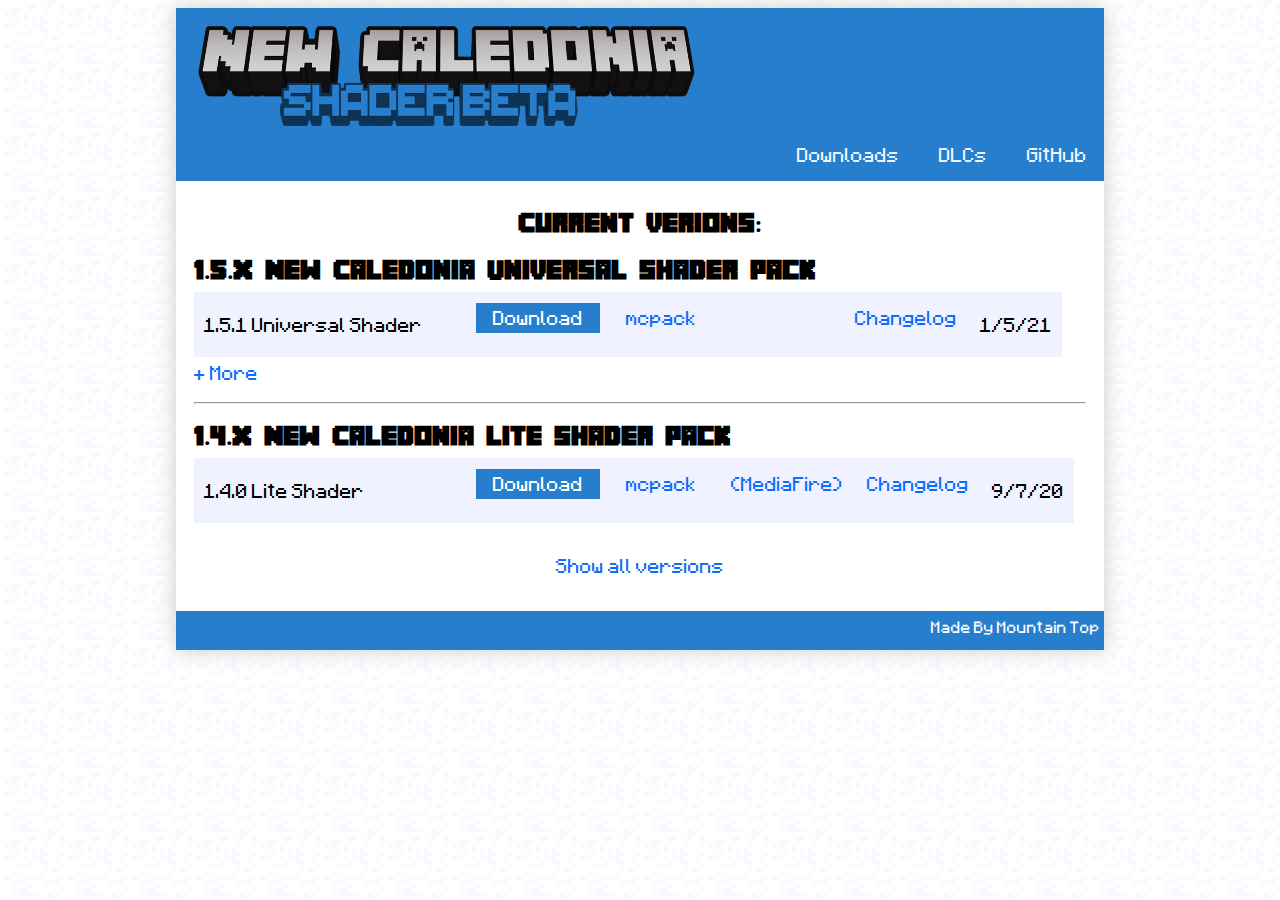
<file: index.html>
<!DOCTYPE html>
<html lang="en">

<head>
    <title>New Caledonia Shader Downloads</title>
    <meta http-equiv="content-type" content="text/html; charset=UTF-8" />
    <link rel="shortcut icon" href='images/favicon.ico' />
    <meta charset="utf-8">
    <meta name="viewport" content="width=device-width, initial-scale=1">
    <meta name="title" content="Shader Download - New Caledonia">
    <meta name="description" content="New Caledonia is a new, ambitious nation that is run entirely in Minecraft. It is a republic run entirely by youth. On this web page, you will find the New Caledonia Times, future public works projects, laws, sports events, and everything you need to know about New Caledonia.">
    <link href="https://cdn.jsdelivr.net/npm/bootstrap@5.0.0-beta1/dist/css/bootstrap.min.css" rel="stylesheet" integrity="sha384-giJF6kkoqNQ00vy+HMDP7azOuL0xtbfIcaT9wjKHr8RbDVddVHyTfAAsrekwKmP1" crossorigin="anonymous">
    <link href="css/style.css" rel="stylesheet">
    <link rel="stylesheet" href="css/colormode.css" />
    <script>
        // Do this before the body gets parsed
        if (localStorage.getItem('darkmode') === '1') {
            document.documentElement.classList.add('dark-mode');
        }
    </script>
    <style>
        .dark-mode body {
            background: black;
        }
        
        .dark-mode .light-only {
            display: none;
        }
        
        html:not(.dark-mode) .dark-only {
            display: none;
        }
    </style>
</head>

<body>
    <!-- Page Preloder -->
    <div id="preloder">
        <div class="loader"></div>
    </div>
    <table class="tableRoot">
        <tr>
            <td class="header">
                <!-- Title -->
                <span class="headerTitle">
                    <a href="#"><img class="bottom minecrafttitle" src="images/bottom.jpg" width="500px" height="100px" style="overflow:hidden;"></a>
                </span>
                <!-- Navigation -->
                <span class="headerNav">
                    <a href="#">Downloads</a>
                    <a href="dlc/">DLCs</a>
                    <!--<button id="darkToggle">Switch to<span class="dark-only">light</span><span class="light-only">dark</span> mode</button>-->
                <a href="https://github.com/NewCaledoniaDevTeam/" target="_blank">GitHub</a>
                </span>
            </td>
        </tr>
        <tr>
            <td class="content">
                <!-- Content -->
                <span class="downloads">
                    <script type='text/javascript'>
                        function showSpoiler(elemId, linkId, hideLink) {
                            var elem = document.getElementById(elemId);
                            var link = document.getElementById(linkId);
                            if (elem.style.position == 'absolute') {
                                elem.style.position = 'static';
                                elem.style.visibility = 'visible';
                                elem.style.opacity = '1';
                                link.innerHTML = link.innerHTML.replace("+", "-");
                            }
                            else {
                                elem.style.position = 'absolute';
                                elem.style.visibility = 'hidden';
                                elem.style.opacity = '0';
                                link.innerHTML = link.innerHTML.replace("-", "+");
                            }
                            if (hideLink)
                                link.innerHTML = ("");
                        }
                    </script>

                        <h2><span style="display: block; margin-left: auto; margin-right: auto; text-align: center;">Current Verions:</h2></span>


                <!--Current Version 1.5-->
                <h2>1.5.X New Caledonia Universal Shader Pack</h2>
                <!-- Previews -->
                <!--
                        <a class="spoilerLink" id="link.1.5" href="javascript:showSpoiler('preview.1.5', 'link.1.5');">+
                            Preview versions</a>
                        <div id="preview.1.5" style='position: absolute; visibility: hidden; opacity: 0; transition: opacity 0.5s;'>
                            <table class='downloadTable'>
                                <tr class='downloadLine downloadLinePreview'>
                                    <td class='colFile'>1.5.1 Universal Shader</td>
                                    <td class='colDownload'><a href="https://github.com/NewCaledoniaDevTeam/BETA_UniversalShaderPack/releases/tag/1.4.12" target="_blank">Download</a></td>
                                    <td class='colMirror'><a href="https://github.com/NewCaledoniaDevTeam/BETA_UniversalShaderPack/releases/download/1.4.12/New.Caledonia.Universal.1.4.12.mcpack" target="_blank">mcpack</a></td>
                                    <td class='colMedia'></td>
                                    <td class="colChangelog"><a href="https://github.com/NewCaledoniaDevTeam/BETA_UniversalShaderPack/blob/main/Changelog.md#1412---2020-12-17" target="_blank">Changelog</a></td>
                                    <td class="colDate">12/17/20</td>
                                </tr>
                            </table>
                        </div>
                        -->
                <!-- Version -->
                <table class='downloadTable mainTable'>
                    <tr class='downloadLine downloadLineMain'>
                        <td class='colFile'>1.5.1 Universal Shader</td>
                        <td class='colDownload'><a href="https://github.com/NewCaledoniaDevTeam/BETA_UniversalShaderPack/releases/tag/1.5.1" target="_blank">Download</a></td>
                        <td class='colMirror'><a href="https://github.com/NewCaledoniaDevTeam/BETA_UniversalShaderPack/releases/download/1.5.1/New.Caledonia.Universal.1.5.1.mcpack" target="_blank">mcpack</a></td>
                        <td class='colMedia'></td>
                        <td class="colChangelog"><a href="https://github.com/NewCaledoniaDevTeam/BETA_UniversalShaderPack/blob/main/Changelog.md#151---2021-1-5" target="_blank">Changelog</a></td>
                        <td class="colDate">1/5/21</td>
                    </tr>
                </table>
                <!-- More Old -->
                <a class="spoilerLink" id="link.1.5.more" href="javascript:showSpoiler('more.1.5', 'link.1.5.more', 'true');">+ More</a>
                <div id="more.1.5" style='position: absolute; visibility: hidden; opacity: 0; transition: opacity 0.5s; overflow: hidden;'>
                    <table class='downloadTable'>
                        <tr class='downloadLine downloadLineMore'>
                            <td class='colFile'>1.5.0 Universal Shader</td>
                            <td class='colDownload'><a href="https://github.com/NewCaledoniaDevTeam/BETA_UniversalShaderPack/releases/tag/1.5.0" target="_blank">Download</a></td>
                            <td class='colMirror'><a href="https://github.com/NewCaledoniaDevTeam/BETA_UniversalShaderPack/releases/download/1.5.0/New.Caledonia.Universal.1.5.0.mcpack" target="_blank">mcpack</a></td>
                            <td class='colMedia'></td>
                            <td class="colChangelog"><a href="https://github.com/NewCaledoniaDevTeam/BETA_UniversalShaderPack/blob/main/Changelog.md#150---2020-12-21" target="_blank">Changelog</a></td>
                            <td class="colDate">12/21/20</td>
                    </table>
                </div>
                <br>
                <hr>
                <!--Current Version 1.4-Lite-->
                <h2>1.4.X New Caledonia Lite Shader Pack</h2>
                <!-- Version -->
                <table class='downloadTable mainTable'>
                    <tr class='downloadLine downloadLineMain'>
                        <td class='colFile'>1.4.0 Lite Shader</td>
                        <td class='colDownload'><a href="https://github.com/NewCaledoniaDevTeam/LiteShaderPack/releases/tag/1.4.0" target="_blank">Download</a></td>
                        <td class='colMirror'><a href="https://github.com/NewCaledoniaDevTeam/LiteShaderPack/releases/download/1.4.0/New.Caledonia.Lite.1.4.0.mcpack" target="_blank">mcpack</a></td>
                        <td class='colMedia'><a href="http://www.mediafire.com/file/01t55z3jfycm8z7/New_Caledonia_Lite_1.4.0.mcpack/file" target="_blank">(MediaFire)</td>
                                    <td class="colChangelog"><a href="https://github.com/NewCaledoniaDevTeam/LiteShaderPack/blob/main/Changelog.md#140---2020-09-07" target="_blank">Changelog</a></td>
                        <td class="colDate">9/7/20</td>
                    </tr>
                </table>


                <!--Hider-->
                <p class="showAll">
                    <a class="showAll" id="link" href="javascript:showSpoiler('all', 'link', 'true');">Show all versions</a>
                </p>
                <div id="all" style='position: absolute; bottom: 100px; visibility: hidden; opacity: 0; transition: opacity 0.5s; overflow: hidden;'>

                    <hr>
                    <h2><span style="display: block; margin-left: auto; margin-right: auto; text-align: center;">Old Universal Verions:</h2><img class="bottom minecrafttitle" src="images/bottom.jpg" width="500px" height="100px" style="overflow:hidden;display: block; margin-left: auto; margin-right: auto;"> </span>
                        <br>

                        <!-- Old 1.4-->
                        <h2>1.4.X New Caledonia Universal Shader Pack</h2>
                        <!-- Previews -->
                        <a class="spoilerLink" id="link.1.4.preview" href="javascript:showSpoiler('preview.1.4', 'link.1.4.preview');">+
                            Preview versions</a>
                        <div id="preview.1.4" style='position: absolute; visibility: hidden; opacity: 0; transition: opacity 0.5s;'>
                            <table class='downloadTable'>
                                <tr class='downloadLine downloadLinePreview'>
                                    <td class='colFile'>1.4.12 Universal Shader</td>
                                    <td class='colDownload'><a href="https://github.com/NewCaledoniaDevTeam/BETA_UniversalShaderPack/releases/tag/1.4.12" target="_blank">Download</a></td>
                                    <td class='colMirror'><a href="https://github.com/NewCaledoniaDevTeam/BETA_UniversalShaderPack/releases/download/1.4.12/New.Caledonia.Universal.1.4.12.mcpack" target="_blank">mcpack</a></td>
                                    <td class='colMedia'></td>
                                    <td class="colChangelog"><a href="https://github.com/NewCaledoniaDevTeam/BETA_UniversalShaderPack/blob/main/Changelog.md#1412---2020-12-17" target="_blank">Changelog</a></td>
                                    <td class="colDate">12/17/20</td>
                                </tr>
                                <tr class='downloadLine downloadLinePreview'>
                                    <td class='colFile'>1.4.11 Universal Shader</td>
                                    <td class='colDownload'><a href="https://github.com/NewCaledoniaDevTeam/BETA_UniversalShaderPack/releases/tag/1.4.11" target="_blank">Download</a></td>
                                    <td class='colMirror'><a href="https://github.com/NewCaledoniaDevTeam/BETA_UniversalShaderPack/releases/download/1.4.11/New.Caledonia.Universal.1.4.11.mcpack" target="_blank">mcpack</a></td>
                                    <td class='colMedia'></td>
                                    <td class="colChangelog"><a href="https://github.com/NewCaledoniaDevTeam/BETA_UniversalShaderPack/blob/main/Changelog.md#1411---2020-12-12" target="_blank">Changelog</a></td>
                                    <td class="colDate">12/12/20</td>
                                </tr>
                                <tr class='downloadLine downloadLinePreview'>
                                    <td class='colFile'>1.4.10 Universal Shader</td>
                                    <td class='colDownload'><a href="https://github.com/NewCaledoniaDevTeam/BETA_UniversalShaderPack/releases/tag/1.4.10" target="_blank">Download</a></td>
                                    <td class='colMirror'><a href="https://github.com/NewCaledoniaDevTeam/BETA_UniversalShaderPack/releases/download/1.4.10/New.Caledonia.Universal.1.4.10.mcpack" target="_blank">mcpack</a></td>
                                    <td class='colMedia'></td>
                                    <td class="colChangelog"><a href="https://github.com/NewCaledoniaDevTeam/BETA_UniversalShaderPack/blob/main/Changelog.md#1410---2020-12-12" target="_blank">Changelog</a></td>
                                    <td class="colDate">12/12/20</td>
                                </tr>
                            </table>
                        </div>
                        <!-- Version -->
                        <table class='downloadTable mainTable'>
                            <tr class='downloadLine downloadLineMain'>
                                <td class='colFile'>1.4.9 Universal Shader</td>
                                <td class='colDownload'><a href="https://github.com/NewCaledoniaDevTeam/BETA_UniversalShaderPack/releases/tag/1.4.9" target="_blank">Download</a></td>
                                <td class='colMirror'><a href="https://github.com/NewCaledoniaDevTeam/BETA_UniversalShaderPack/releases/download/1.4.9/New.Caledonia.Universal.1.4.9.mcpack" target="_blank">mcpack</a></td>
                                <td class='colMedia'></td>
                                <td class="colChangelog"><a href="https://github.com/NewCaledoniaDevTeam/BETA_UniversalShaderPack/blob/main/Changelog.md#149---2020-12-02" target="_blank">Changelog</a></td>
                                <td class="colDate">11/22/20</td>
                            </tr>
                        </table>

                        <!-- More Old -->
                        <a class="spoilerLink" id="link.1.4.more" href="javascript:showSpoiler('more.1.4', 'link.1.4.more', 'true');">+ More</a>
                        <div id="more.1.4" style='position: absolute; visibility: hidden; opacity: 0; transition: opacity 0.5s; overflow: hidden;'>
                            <table class='downloadTable'>
                                <tr class='downloadLine downloadLineMore'>
                                    <td class='colFile'>1.4.8 Universal Shader</td>
                                    <td class='colDownload'><a href="https://github.com/NewCaledoniaDevTeam/BETA_UniversalShaderPack/releases/tag/1.4.8" target="_blank">Download</a></td>
                                    <td class='colMirror'><a href="https://github.com/NewCaledoniaDevTeam/BETA_UniversalShaderPack/releases/download/1.4.8/New.Caledonia.Universal.1.4.8.mcpack" target="_blank">mcpack</a></td>
                                    <td class='colMedia'></td>
                                    <td class="colChangelog"><a href="https://github.com/NewCaledoniaDevTeam/BETA_UniversalShaderPack/blob/main/Changelog.md#148---2020-11-22" target="_blank">Changelog</a></td>
                                    <td class="colDate">11/22/20</td>
                                </tr>
                                <tr class='downloadLine downloadLineMore'>
                                    <td class='colFile'>1.4.7 Universal Shader</td>
                                    <td class='colDownload'><a href="https://github.com/NewCaledoniaDevTeam/BETA_UniversalShaderPack/releases/tag/1.4.7" target="_blank">Download</a></td>
                                    <td class='colMirror'><a href="https://github.com/NewCaledoniaDevTeam/BETA_UniversalShaderPack/releases/download/1.4.7/New.Caledonia.Universal.1.4.7.mcpack" target="_blank">mcpack</a></td>
                                    <td class='colMedia'></td>
                                    <td class="colChangelog"><a href="https://github.com/NewCaledoniaDevTeam/BETA_UniversalShaderPack/blob/main/Changelog.md#147---2020-11-21" target="_blank">Changelog</a></td>
                                    <td class="colDate">11/21/20</td>
                                </tr>
                                <tr class='downloadLine downloadLineMore'>
                                    <td class='colFile'>1.4.6 Universal Shader</td>
                                    <td class='colDownload'><a href="https://github.com/NewCaledoniaDevTeam/BETA_UniversalShaderPack/releases/tag/1.4.6" target="_blank">Download</a></td>
                                    <td class='colMirror'><a href="https://github.com/NewCaledoniaDevTeam/BETA_UniversalShaderPack/releases/download/1.4.6/New.Caledonia.Universal.1.4.6.mcpack" target="_blank">mcpack</a></td>
                                    <td class='colMedia'></td>
                                    <td class="colChangelog"><a href="https://github.com/NewCaledoniaDevTeam/BETA_UniversalShaderPack/blob/main/Changelog.md#146---2020-11-14" target="_blank">Changelog</a></td>
                                    <td class="colDate">11/14/20</td>
                                </tr>
                                <tr class='downloadLine downloadLineMore'>
                                    <td class='colFile'>1.4.5 Universal Shader</td>
                                    <td class='colDownload'><a href="https://github.com/NewCaledoniaDevTeam/BETA_UniversalShaderPack/releases/tag/1.4.5" target="_blank">Download</a></td>
                                    <td class='colMirror'><a href="https://github.com/NewCaledoniaDevTeam/BETA_UniversalShaderPack/releases/download/1.4.5/New.Caledonia.Universal.1.4.5.mcpack" target="_blank">mcpack</a></td>
                                    <td class='colMedia'></td>
                                    <td class="colChangelog"><a href="https://github.com/NewCaledoniaDevTeam/BETA_UniversalShaderPack/blob/main/Changelog.md#145---2020-11-7" target="_blank">Changelog</a></td>
                                    <td class="colDate">11/7/20</td>
                                </tr>
                                <tr class='downloadLine downloadLineMore'>
                                    <td class='colFile'>1.4.4 Universal Shader</td>
                                    <td class='colDownload'><a href="https://github.com/NewCaledoniaDevTeam/BETA_UniversalShaderPack/releases/tag/1.4.4" target="_blank">Download</a></td>
                                    <td class='colMirror'><a href="https://github.com/NewCaledoniaDevTeam/BETA_UniversalShaderPack/releases/download/1.4.4/New.Caledonia.Universal.1.4.4.mcpack" target="_blank">mcpack</a></td>
                                    <td class='colMedia'></td>
                                    <td class="colChangelog"><a href="https://github.com/NewCaledoniaDevTeam/BETA_UniversalShaderPack/blob/main/Changelog.md#144---2020-11-7" target="_blank">Changelog</a></td>
                                    <td class="colDate">11/7/20</td>
                                </tr>
                                <tr class='downloadLine downloadLineMore'>
                                    <td class='colFile'>1.4.3 Universal Shader</td>
                                    <td class='colDownload'><a href="https://github.com/NewCaledoniaDevTeam/BETA_UniversalShaderPack/releases/tag/1.4.3" target="_blank">Download</a></td>
                                    <td class='colMirror'><a href="https://github.com/NewCaledoniaDevTeam/BETA_UniversalShaderPack/releases/download/1.4.3/New.Caledonia.Universal.1.4.3.mcpack" target="_blank">mcpack</a></td>
                                    <td class='colMedia'></td>
                                    <td class="colChangelog"><a href="https://github.com/NewCaledoniaDevTeam/BETA_UniversalShaderPack/blob/main/Changelog.md#143---2020-10-11" target="_blank">Changelog</a></td>
                                    <td class="colDate">10/11/20</td>
                                </tr>
                                <tr class='downloadLine downloadLineMore'>
                                    <td class='colFile'>1.4.2 Universal Shader</td>
                                    <td class='colDownload'><a href="https://github.com/NewCaledoniaDevTeam/BETA_UniversalShaderPack/releases/tag/1.4.2" target="_blank">Download</a></td>
                                    <td class='colMirror'><a href="https://github.com/NewCaledoniaDevTeam/BETA_UniversalShaderPack/releases/download/1.4.2/New.Caledonia.Universal.1.4.2.mcpack" target="_blank">mcpack</a></td>
                                    <td class='colMedia'></td>
                                    <td class="colChangelog"><a href="https://github.com/NewCaledoniaDevTeam/BETA_UniversalShaderPack/blob/main/Changelog.md#142---2020-10-11" target="_blank">Changelog</a></td>
                                    <td class="colDate">10/11/20</td>
                                </tr>
                                <tr class='downloadLine downloadLineMore'>
                                    <td class='colFile'>1.4.1 Universal Shader</td>
                                    <td class='colDownload'><a href="https://github.com/NewCaledoniaDevTeam/BETA_UniversalShaderPack/releases/tag/1.4.1" target="_blank">Download</a></td>
                                    <td class='colMirror'><a href="https://github.com/NewCaledoniaDevTeam/BETA_UniversalShaderPack/releases/download/1.4.1/New.Caledonia.Universal.1.4.1.mcpack" target="_blank">mcpack</a></td>
                                    <td class='colMedia'></td>
                                    <td class="colChangelog"><a href="https://github.com/NewCaledoniaDevTeam/BETA_UniversalShaderPack/blob/main/Changelog.md#141---2020-10-11" target="_blank">Changelog</a></td>
                                    <td class="colDate">10/11/20</td>
                                </tr>
                                <tr class='downloadLine downloadLineMore'>
                                    <td class='colFile'>1.4.0 Universal Shader</td>
                                    <td class='colDownload'><a href="https://github.com/NewCaledoniaDevTeam/BETA_UniversalShaderPack/releases/tag/1.4.0" target="_blank">Download</a></td>
                                    <td class='colMirror'><a href="https://github.com/NewCaledoniaDevTeam/BETA_UniversalShaderPack/releases/download/1.4.0/New.Caledonia.Universal.1.4.0.mcpack" target="_blank">mcpack</a></td>
                                    <td class='colMedia'><a href="http://www.mediafire.com/file/cu7hdmgqxtt5rry/New_Caledonia_Universal_1.4.0.mcpack/file" target="_blank">(MediaFire)</a></td>
                                    <td class="colChangelog"><a href="https://github.com/NewCaledoniaDevTeam/BETA_UniversalShaderPack/blob/main/Changelog.md#140---2020-09-07" target="_blank">Changelog</a></td>
                                    <td class="colDate">9/7/20</td>
                                </tr>
                            </table>
                        </div>
                        <br>
                        <!--end of 1.4.X-->

                        <!-- Old 1.3-->
                        <h2>1.3.X New Caledonia Universal Shader Pack</h2>
                        <!-- Previews -->
                        <!-- Version -->
                        <table class='downloadTable mainTable'>
                            <tr class='downloadLine downloadLineMain'>
                                <td class='colFile'>1.3.9 Universal Shader</td>
                                <td class='colDownload'><a href="https://github.com/NewCaledoniaDevTeam/BETA_UniversalShaderPack/releases/tag/1.3.9" target="_blank">Download</a></td>
                                <td class='colMirror'><a href="https://github.com/NewCaledoniaDevTeam/BETA_UniversalShaderPack/releases/download/1.3.9/New.Caledonia.Universal.1.3.9.mcpack" target="_blank">mcpack</a></td>
                                <td class='colMedia'><a href="http://www.mediafire.com/file/fi0aj63ybnpfwfk/New_Caledonia_Universal_1.3.9.mcpack/file" target="_blank">(MediaFire)</a></td>
                                <td class="colChangelog"><a href="https://github.com/NewCaledoniaDevTeam/BETA_UniversalShaderPack/blob/main/Changelog.md#139---2020-08-21" target="_blank">Changelog</a></td>
                                <td class="colDate">8/21/20</td>
                            </tr>
                        </table>

                        <!-- More Old -->
                        <a class="spoilerLink" id="link.1.3" href="javascript:showSpoiler('more.1.3', 'link.1.3', 'true');">+ More</a>
                        <div id="more.1.3" style='position: absolute; visibility: hidden; opacity: 0; transition: opacity 0.5s; overflow: hidden;'>
                            <table class='downloadTable'>
                                <tr class='downloadLine downloadLineMore'>
                                    <td class='colFile'>1.3.8 Universal Shader</td>
                                    <td class='colDownload'><a href="https://github.com/NewCaledoniaDevTeam/BETA_UniversalShaderPack/releases/tag/1.3.8" target="_blank">Download</a></td>
                                    <td class='colMirror'><a href="https://github.com/NewCaledoniaDevTeam/BETA_UniversalShaderPack/releases/download/1.3.8/New.Caledonia.Universal.1.3.8.mcpack" target="_blank">mcpack</a></td>
                                    <td class='colMedia'><a href="https://www.mediafire.com/file/8d90w1v033thmz4/New+Caledonia+Universal+1.3.8.mcpack/file" target="_blank">(MediaFire)</a></td>
                                    <td class="colChangelog"><a href="https://github.com/NewCaledoniaDevTeam/BETA_UniversalShaderPack/blob/main/Changelog.md#138---2020-08-03" target="_blank">Changelog</a></td>
                                    <td class="colDate">8/3/20</td>
                                </tr>
                                <tr class='downloadLine downloadLineMore'>
                                    <td class='colFile'>1.3.7 Universal Shader</td>
                                    <td class='colDownload'><a href="https://github.com/NewCaledoniaDevTeam/BETA_UniversalShaderPack/releases/tag/1.3.7" target="_blank">Download</a></td>
                                    <td class='colMirror'><a href="https://github.com/NewCaledoniaDevTeam/BETA_UniversalShaderPack/releases/download/1.3.7/New.Caledonia.Universal.1.3.7.mcpack" target="_blank">mcpack</a></td>
                                    <td class='colMedia'><a href="https://www.mediafire.com/file/hzvvsocwprdfewq/New_Caledonia_Universal_1.3.7.mcpack/file" target="_blank">(MediaFire)</a></td>
                                    <td class="colChangelog"><a href="https://github.com/NewCaledoniaDevTeam/BETA_UniversalShaderPack/blob/main/Changelog.md#137---2020-07-27" target="_blank">Changelog</a></td>
                                    <td class="colDate">7/27/20</td>
                                </tr>
                                <tr class='downloadLine downloadLineMore'>
                                    <td class='colFile'>1.3.6 Universal Shader</td>
                                    <td class='colDownload'><a href="https://github.com/NewCaledoniaDevTeam/BETA_UniversalShaderPack/releases/tag/1.3.6" target="_blank">Download</a></td>
                                    <td class='colMirror'><a href="https://github.com/NewCaledoniaDevTeam/BETA_UniversalShaderPack/releases/download/1.3.6/New.Caledonia.Universal.1.3.6.mcpack" target="_blank">mcpack</a></td>
                                    <td class='colMedia'><a href="http://www.mediafire.com/file/9nv8y98382euyd5/New_Caledonia_Universal_1.3.6.mcpack/file" target="_blank">(MediaFire)</a></td>
                                    <td class="colChangelog"><a href="https://github.com/NewCaledoniaDevTeam/BETA_UniversalShaderPack/blob/main/Changelog.md#136---2020-07-19" target="_blank">Changelog</a></td>
                                    <td class="colDate">7/19/20</td>
                                </tr>
                                <tr class='downloadLine downloadLineMore'>
                                    <td class='colFile'>1.3.5 Universal Shader</td>
                                    <td class='colDownload'><a href="https://github.com/NewCaledoniaDevTeam/BETA_UniversalShaderPack/releases/tag/1.3.5" target="_blank">Download</a></td>
                                    <td class='colMirror'><a href="https://github.com/NewCaledoniaDevTeam/BETA_UniversalShaderPack/releases/download/1.3.5/New.Caledonia.Universal.1.3.5.mcpack" target="_blank">mcpack</a></td>
                                    <td class='colMedia'><a href="http://www.mediafire.com/file/ich3xfk2c62u4bq/New_Caledonia_Universal_1.3.5.mcpack/file" target="_blank">(MediaFire)</a></td>
                                    <td class="colChangelog"></td>
                                    <td class="colDate">7/19/20</td>
                                </tr>
                                <tr class='downloadLine downloadLineMore'>
                                    <td class='colFile'>1.3.4 Universal Shader</td>
                                    <td class='colDownload'><a href="https://github.com/NewCaledoniaDevTeam/BETA_UniversalShaderPack/releases/tag/1.3.4" target="_blank">Download</a></td>
                                    <td class='colMirror'><a href="https://github.com/NewCaledoniaDevTeam/BETA_UniversalShaderPack/releases/download/1.3.4/New.Caledonia.Universal.1.3.4.mcpack" target="_blank">mcpack</a></td>
                                    <td class='colMedia'><a href="http://www.mediafire.com/file/yaacfgo3tmqjvjq/New_Caledonia_Universal_1.3.4.mcpack/file" target="_blank">(MediaFire)</a></td>
                                    <td class="colChangelog"></td>
                                    <td class="colDate">7/19/20</td>
                                </tr>
                                <tr class='downloadLine downloadLineMore'>
                                    <td class='colFile'>1.3.3 Universal Shader</td>
                                    <td class='colDownload'><a href="https://github.com/NewCaledoniaDevTeam/BETA_UniversalShaderPack/releases/tag/1.3.3" target="_blank">Download</a></td>
                                    <td class='colMirror'><a href="https://github.com/NewCaledoniaDevTeam/BETA_UniversalShaderPack/releases/download/1.3.3/New.Caledonia.Universal.1.3.3.mcpack" target="_blank">mcpack</a></td>
                                    <td class='colMedia'><a href="http://www.mediafire.com/file/zplyszi2ahuabbl/New_Caledonia_Universal_1.3.3.mcpack/file" target="_blank">(MediaFire)</a></td>
                                    <td class="colChangelog"></td>
                                    <td class="colDate">7/16/20</td>
                                </tr>
                                <tr class='downloadLine downloadLineMore'>
                                    <td class='colFile'>1.3.2 Universal Shader</td>
                                    <td class='colDownload'><a href="https://github.com/NewCaledoniaDevTeam/BETA_UniversalShaderPack/releases/tag/1.3.2" target="_blank">Download</a></td>
                                    <td class='colMirror'><a href="https://github.com/NewCaledoniaDevTeam/BETA_UniversalShaderPack/releases/download/1.3.1/New.Caledonia.Universal.1.3.2.mcpack" target="_blank">mcpack</a></td>
                                    <td class='colMedia'><a href="http://www.mediafire.com/file/mekddwh4fkgo27t/New_Caledonia_Universal_1.3.2.mcpack/file" target="_blank">(MediaFire)</a></td>
                                    <td class="colChangelog"></td>
                                    <td class="colDate">7/16/20</td>
                                </tr>
                                <tr class='downloadLine downloadLineMore'>
                                    <td class='colFile'>1.3.1 Universal Shader</td>
                                    <td class='colDownload'><a href="https://github.com/NewCaledoniaDevTeam/BETA_UniversalShaderPack/releases/tag/1.3.1" target="_blank">Download</a></td>
                                    <td class='colMirror'><a href="https://github.com/NewCaledoniaDevTeam/BETA_UniversalShaderPack/releases/download/1.3.1/New.Caledonia.Universal.1.3.1.mcpack" target="_blank">mcpack</a></td>
                                    <td class='colMedia'><a href="http://www.mediafire.com/file/pok0c7buc35vu28/New_Caledonia_Universal_1.3.1.mcpack/file" target="_blank">(MediaFire)</a></td>
                                    <td class="colChangelog"></td>
                                    <td class="colDate">7/16/20</td>
                                </tr>
                                <tr class='downloadLine downloadLineMore'>
                                    <td class='colFile'>1.3.0 Universal Shader</td>
                                    <td class='colDownload'><a href="https://github.com/NewCaledoniaDevTeam/BETA_UniversalShaderPack/releases/tag/1.3.0" target="_blank">Download</a></td>
                                    <td class='colMirror'><a href="https://github.com/NewCaledoniaDevTeam/BETA_UniversalShaderPack/releases/download/1.3.0/New.Caledonia.Universal.1.3.0.mcpack" target="_blank">mcpack</a></td>
                                    <td class='colMedia'><a href="http://www.mediafire.com/file/5unwyt51228au8y/New_Caledonia_Universal_1.3.0.mcpack/file" target="_blank">(MediaFire)</a></td>
                                    <td class="colChangelog"></td>
                                    <td class="colDate">7/16/20</td>
                                </tr>
                            </table>
                        </div>
                        <br>
                        <!--end of 1.3.X-->

                        <!-- Old 1.2 -->
                        <h2>1.2.X New Caledonia Universal Shader Pack</h2>
                        <!-- Previews -->
                        <!-- Version -->
                        <table class='downloadTable mainTable'>
                            <tr class='downloadLine downloadLineMain'>
                                <td class='colFile'>1.2.12 Universal Shader</td>
                                <td class='colDownload'><a href="https://github.com/NewCaledoniaDevTeam/BETA_UniversalShaderPack/releases/tag/1.2.12" target="_blank">Download</a></td>
                                <td class='colMirror'><a href="https://github.com/NewCaledoniaDevTeam/BETA_UniversalShaderPack/releases/download/1.2.12/New.Caledonia.Universal.1.2.12.mcpack" target="_blank">mcpack</a></td>
                                <td class='colMedia'><a href="http://www.mediafire.com/file/gk7q7wjy4ccn659/New_Caledonia_Universal_1.2.12.mcpack/file" target="_blank">(MediaFire)</a></td>
                                <td class="colChangelog"></td>
                                <td class="colDate">7/16/20</td>
                            </tr>
                        </table>

                        <!-- More Old -->
                        <a class="spoilerLink" id="link.1.2" href="javascript:showSpoiler('more.1.2', 'link.1.2', 'true');">+ More</a>
                        <div id="more.1.2" style='position: absolute; visibility: hidden; opacity: 0; transition: opacity 0.5s; overflow: hidden;'>
                            <table class='downloadTable'>
                                <tr class='downloadLine downloadLineMore'>
                                    <td class='colFile'>1.2.11 Universal Shader</td>
                                    <td class='colDownload'><a href="https://github.com/NewCaledoniaDevTeam/BETA_UniversalShaderPack/releases/tag/1.2.11" target="_blank">Download</a></td>
                                    <td class='colMirror'><a href="https://github.com/NewCaledoniaDevTeam/BETA_UniversalShaderPack/releases/download/1.2.11/New.Caledonia.Universal.1.2.11.mcpack" target="_blank">mcpack</a></td>
                                    <td class='colMedia'><a href="http://www.mediafire.com/file/4gy1h3p7f701m09/New_Caledonia_Universal_1.2.11.mcpack/file" target="_blank">(MediaFire)</a></td>
                                    <td class="colChangelog"></td>
                                    <td class="colDate">7/13/20</td>
                                </tr>
                                <tr class='downloadLine downloadLineMore'>
                                    <td class='colFile'>1.2.10 Universal Shader</td>
                                    <td class='colDownload'><a href="https://github.com/NewCaledoniaDevTeam/BETA_UniversalShaderPack/releases/tag/1.2.10" target="_blank">Download</a></td>
                                    <td class='colMirror'><a href="https://github.com/NewCaledoniaDevTeam/BETA_UniversalShaderPack/releases/download/1.2.10/New.Caledonia.Universal.1.2.10.mcpack" target="_blank">mcpack</a></td>
                                    <td class='colMedia'><a href="http://www.mediafire.com/file/kmwigo1cikycn9w/New_Caledonia_Universal_1.2.9.mcpack/file" target="_blank">(MediaFire)</a></td>
                                    <td class="colChangelog"></td>
                                    <td class="colDate">7/13/20</td>
                                </tr>
                                <tr class='downloadLine downloadLineMore'>
                                    <td class='colFile'>1.2.9 Universal Shader</td>
                                    <td class='colDownload'><a href="https://github.com/NewCaledoniaDevTeam/BETA_UniversalShaderPack/releases/tag/1.2.9" target="_blank">Download</a></td>
                                    <td class='colMirror'><a href="https://github.com/NewCaledoniaDevTeam/BETA_UniversalShaderPack/releases/download/1.2.9/New.Caledonia.Universal.1.2.9.mcpack" target="_blank">mcpack</a></td>
                                    <td class='colMedia'><a href="http://www.mediafire.com/file/omj2beg2xtyuhi8/New_Caledonia_Universal_1.2.8.mcpack/file" target="_blank">(MediaFire)</a></td>
                                    <td class="colChangelog"></td>
                                    <td class="colDate">7/12/20</td>
                                </tr>
                                <tr class='downloadLine downloadLineMore'>
                                    <td class='colFile'>1.2.8 Universal Shader</td>
                                    <td class='colDownload'><a href="https://github.com/NewCaledoniaDevTeam/BETA_UniversalShaderPack/releases/tag/1.2.8" target="_blank">Download</a></td>
                                    <td class='colMirror'><a href="https://github.com/NewCaledoniaDevTeam/BETA_UniversalShaderPack/releases/download/1.2.8/New.Caledonia.Universal.1.2.8.mcpack" target="_blank">mcpack</a></td>
                                    <td class='colMedia'><a href="http://www.mediafire.com/file/omj2beg2xtyuhi8/New_Caledonia_Universal_1.2.8.mcpack/file" target="_blank">(MediaFire)</a></td>
                                    <td class="colChangelog"></td>
                                    <td class="colDate">7/12/20</td>
                                </tr>
                                <tr class='downloadLine downloadLineMore'>
                                    <td class='colFile'>1.2.7 Universal Shader</td>
                                    <td class='colDownload'><a href="https://github.com/NewCaledoniaDevTeam/BETA_UniversalShaderPack/releases/tag/1.2.7" target="_blank">Download</a></td>
                                    <td class='colMirror'><a href="https://github.com/NewCaledoniaDevTeam/BETA_UniversalShaderPack/releases/download/1.2.7/New.Caledonia.Universal.1.2.7.mcpack" target="_blank">mcpack</a></td>
                                    <td class='colMedia'><a href="http://www.mediafire.com/file/ft1exparxhcmg2t/New_Caledonia_Universal_1.2.7.mcpack/file" target="_blank">(MediaFire)</a></td>
                                    <td class="colChangelog"></td>
                                    <td class="colDate">7/12/20</td>
                                </tr>
                                <tr class='downloadLine downloadLineMore'>
                                    <td class='colFile'>1.2.6 Universal Shader</td>
                                    <td class='colDownload'><a href="https://github.com/NewCaledoniaDevTeam/BETA_UniversalShaderPack/releases/tag/1.2.6" target="_blank">Download</a></td>
                                    <td class='colMirror'><a href="https://github.com/NewCaledoniaDevTeam/BETA_UniversalShaderPack/releases/download/1.2.6/New.Caledonia.Universal.1.2.6.mcpack" target="_blank">mcpack</a></td>
                                    <td class='colMedia'><a href="http://www.mediafire.com/file/w63oicxosx7k5eo/New_Caledonia_Universal_1.2.6.mcpack/file" target="_blank">(MediaFire)</a></td>
                                    <td class="colChangelog"></td>
                                    <td class="colDate">7/11/20</td>
                                </tr>
                                <tr class='downloadLine downloadLineMore'>
                                    <td class='colFile'>1.2.5 Universal Shader</td>
                                    <td class='colDownload'><a href="https://github.com/NewCaledoniaDevTeam/BETA_UniversalShaderPack/releases/tag/1.2.5" target="_blank">Download</a></td>
                                    <td class='colMirror'><a href="https://github.com/NewCaledoniaDevTeam/BETA_UniversalShaderPack/releases/download/1.2.5/New.Caledonia.Universal.1.2.5.mcpack" target="_blank">mcpack</a></td>
                                    <td class='colMedia'><a href="http://www.mediafire.com/file/24yuzezhcmdw6n2/New_Caledonia_Universal_1.2.5.mcpack/file" target="_blank">(MediaFire)</a></td>
                                    <td class="colChangelog"></td>
                                    <td class="colDate">7/11/20</td>
                                </tr>
                                <tr class='downloadLine downloadLineMore'>
                                    <td class='colFile'>1.2.4 Universal Shader</td>
                                    <td class='colDownload'><a href="https://github.com/NewCaledoniaDevTeam/BETA_UniversalShaderPack/releases/tag/1.2.4" target="_blank">Download</a></td>
                                    <td class='colMirror'><a href="https://github.com/NewCaledoniaDevTeam/BETA_UniversalShaderPack/releases/download/1.2.4/New.Caledonia.Universal.1.2.4.mcpack" target="_blank">mcpack</a></td>
                                    <td class='colMedia'><a href="http://www.mediafire.com/file/avxmsz5k0nkvcb5/New_Caledonia_Universal_1.2.4.mcpack/file" target="_blank">(MediaFire)</a></td>
                                    <td class="colChangelog"></td>
                                    <td class="colDate">7/11/20</td>
                                </tr>
                                <tr class='downloadLine downloadLineMore'>
                                    <td class='colFile'>1.2.3 Universal Shader</td>
                                    <td class='colDownload'><a href="https://github.com/NewCaledoniaDevTeam/BETA_UniversalShaderPack/releases/tag/1.2.3" target="_blank">Download</a></td>
                                    <td class='colMirror'><a href="https://github.com/NewCaledoniaDevTeam/BETA_UniversalShaderPack/releases/download/1.2.3/New.Caledonia.Universal.1.2.3.mcpack" target="_blank">mcpack</a></td>
                                    <td class='colMedia'><a href="http://www.mediafire.com/file/flogb7zucf6paju/New_Caledonia_Universal_1.2.3.mcpack/file" target="_blank">(MediaFire)</a></td>
                                    <td class="colChangelog"></td>
                                    <td class="colDate">7/11/20</td>
                                </tr>
                                <tr class='downloadLine downloadLineMore'>
                                    <td class='colFile'>1.2.2 Universal Shader</td>
                                    <td class='colDownload'><a href="https://github.com/NewCaledoniaDevTeam/BETA_UniversalShaderPack/releases/tag/1.2.2" target="_blank">Download</a></td>
                                    <td class='colMirror'><a href="https://github.com/NewCaledoniaDevTeam/BETA_UniversalShaderPack/releases/download/1.2.2/New.Caledonia.Universal.1.2.2.mcpack" target="_blank">mcpack</a></td>
                                    <td class='colMedia'><a href="http://www.mediafire.com/file/dzijbeyyurqqbxa/New_Caledonia_Universal_1.2.2.mcpack/file" target="_blank">(MediaFire)</a></td>
                                    <td class="colChangelog"></td>
                                    <td class="colDate">7/11/20</td>
                                </tr>
                                <tr class='downloadLine downloadLineMore'>
                                    <td class='colFile'>1.2.1 Universal Shader</td>
                                    <td class='colDownload'><a href="https://github.com/NewCaledoniaDevTeam/BETA_UniversalShaderPack/releases/tag/1.2.1" target="_blank">Download</a></td>
                                    <td class='colMirror'><a href="https://github.com/NewCaledoniaDevTeam/BETA_UniversalShaderPack/releases/download/1.2.1/New.Caledonia.Universal.1.2.1.mcpack" target="_blank">mcpack</a></td>
                                    <td class='colMedia'><a href="http://www.mediafire.com/file/i23g2glt4w872c9/New_Caledonia_Universal_1.2.1.mcpack/file" target="_blank">(MediaFire)</a></td>
                                    <td class="colChangelog"></td>
                                    <td class="colDate">7/11/20</td>
                                </tr>
                                <tr class='downloadLine downloadLineMore'>
                                    <td class='colFile'>1.2.0 Universal Shader</td>
                                    <td class='colDownload'><a href="https://github.com/NewCaledoniaDevTeam/BETA_UniversalShaderPack/releases/tag/1.2.0" target="_blank">Download</a></td>
                                    <td class='colMirror'><a href="https://github.com/NewCaledoniaDevTeam/BETA_UniversalShaderPack/releases/download/1.2.0/New.Caledonia.Universal.1.2.0.mcpack" target="_blank">mcpack</a></td>
                                    <td class='colMedia'><a href="http://www.mediafire.com/file/dx2tcxzoshyet1i/New_Caledonia_Universal_1.2.0.mcpack/file" target="_blank">(MediaFire)</a></td>
                                    <td class="colChangelog"></td>
                                    <td class="colDate">7/10/20</td>
                                </tr>
                            </table>
                        </div>
                        <br>
                        <!--end of 1.2.X-->

                        <hr>
                        <h2><span style="display: block; margin-left: auto; margin-right: auto; text-align: center;">Old Lite Verions:</h2><img class="bottom minecrafttitle" src="images/bottom_2.jpg" width="500px" height="100px" style="overflow:hidden;display: block; margin-left: auto; margin-right: auto;"> </span>
                            <br>

                            <!-- Old 1.3 lite-->
                            <h2>1.3.X New Caledonia Lite Shader Pack</h2>
                            <!-- Previews -->
                            <!-- Version -->
                            <table class='downloadTable mainTable'>
                                <tr class='downloadLine downloadLineMain'>
                                    <td class='colFile'>1.3.11 Lite Shader</td>
                                    <td class='colDownload'><a href="https://github.com/NewCaledoniaDevTeam/LiteShaderPack/releases/tag/1.3.11" target="_blank">Download</a></td>
                                    <td class='colMirror'><a href="https://github.com/NewCaledoniaDevTeam/LiteShaderPack/releases/download/1.3.11/New.Caledonia.lite.1.3.11.mcpack" target="_blank">mcpack</a></td>
                                    <td class='colMedia'><a href="http://www.mediafire.com/file/7i9zm9dufwnszgn/New_Caledonia_Lite_1.3.11.mcpack/file" target="_blank">(MediaFire)</a></td>
                                    <td class="colChangelog"><a href="https://github.com/NewCaledoniaDevTeam/LiteShaderPack/blob/main/Changelog.md#1311---2020-07-27" target="_blank">Changelog</a></td>
                                    <td class="colDate">7/27/20</td>
                                </tr>
                                </tr>
                            </table>

                            <!-- More Old -->
                            <a class="spoilerLink" id="link.1.3.lite" href="javascript:showSpoiler('more.1.3.lite', 'link.1.3.lite', 'true');">+ More</a>
                            <div id="more.1.3.lite" style='position: absolute; visibility: hidden; opacity: 0; transition: opacity 0.5s; overflow: hidden;'>
                                <table class='downloadTable'>

                                    <tr class='downloadLine downloadLineMore'>
                                        <td class='colFile'>1.3.10 Lite Shader</td>
                                        <td class='colDownload'><a href="https://github.com/NewCaledoniaDevTeam/LiteShaderPack/releases/tag/1.3.10" target="_blank">Download</a></td>
                                        <td class='colMirror'><a href="https://github.com/NewCaledoniaDevTeam/LiteShaderPack/releases/download/1.3.10/New.Caledonia.lite.1.3.10.mcpack" target="_blank">mcpack</a></td>
                                        <td class='colMedia'><a href="https://www.mediafire.com/file/jzyidaquo7xvqa3/New_Caledonia_Lite_1.3.10.mcpack/file" target="_blank">(MediaFire)</a></td>
                                        <td class="colChangelog"><a href="https://github.com/NewCaledoniaDevTeam/LiteShaderPack/blob/main/Changelog.md#1310---2020-07-27" target="_blank">Changelog</a></td>
                                        <td class="colDate">7/27/20</td>
                                    </tr>
                                    <tr class='downloadLine downloadLineMore'>
                                        <td class='colFile'>1.3.9 Lite Shader</td>
                                        <td class='colDownload'><a href="https://github.com/NewCaledoniaDevTeam/LiteShaderPack/releases/tag/1.3.9" target="_blank">Download</a></td>
                                        <td class='colMirror'><a href="https://github.com/NewCaledoniaDevTeam/LiteShaderPack/releases/download/1.3.9/New.Caledonia.lite.1.3.9.mcpack" target="_blank">mcpack</a></td>
                                        <td class='colMedia'><a href="https://www.mediafire.com/file/g8tpiggyctcv70q/New_Caledonia_Lite_1.3.9.mcpack/file" target="_blank">(MediaFire)</a></td>
                                        <td class="colChangelog"><a href="https://github.com/NewCaledoniaDevTeam/LiteShaderPack/blob/main/Changelog.md#139---2020-07-27" target="_blank">Changelog</a></td>
                                        <td class="colDate">7/27/20</td>
                                    </tr>
                                    <tr class='downloadLine downloadLineMore'>
                                        <td class='colFile'>1.3.8 Lite Shader</td>
                                        <td class='colDownload'><a href="https://github.com/NewCaledoniaDevTeam/LiteShaderPack/releases/tag/1.3.8" target="_blank">Download</a></td>
                                        <td class='colMirror'><a href="https://github.com/NewCaledoniaDevTeam/LiteShaderPack/releases/download/1.3.8/New.Caledonia.lite.1.3.8.mcpack" target="_blank">mcpack</a></td>
                                        <td class='colMedia'><a href="https://www.mediafire.com/file/kcwrypsex2nz6vl/New_Caledonia_lite_1.3.8.mcpack/file" target="_blank">(MediaFire)</a></td>
                                        <td class="colChangelog"><a href="https://github.com/NewCaledoniaDevTeam/LiteShaderPack/blob/main/Changelog.md#138---2020-07-27" target="_blank">Changelog</a></td>
                                        <td class="colDate">7/27/20</td>
                                    </tr>
                                </table>
                            </div>
                            <br>
                            <!--end of 1.3.lite-->

                            <hr>
                            <h2><span style="display: block; margin-left: auto; margin-right: auto; text-align: center;">Offical Verions:</h2><img class="bottom minecrafttitle" src="images/bottom_3.png" width="500px" height="100px" style="overflow:hidden;display: block; margin-left: auto; margin-right: auto;"> </span>
                                <br>

                                <!-- 0.0.x Offical-->
                                <h2>0.0.X New Caledonia Shader Pack</h2>
                                <!-- Previews -->
                                <!-- Version -->
                                <table class='downloadTable mainTable'>
                                    <tr class='downloadLine downloadLineMain'>
                                        <td class='colFile'>0.0.3 Offical Shader</td>
                                        <td class='colDownload'><a href="https://github.com/NewCaledoniaDevTeam/NewCaledoniaShader/releases/tag/0.0.3" target="_blank">Download</a></td>
                                        <td class='colMirror'><a href="https://github.com/NewCaledoniaDevTeam/NewCaledoniaShader/releases/download/0.0.3/New.Caledonia.Shader.0.0.3.mcpack" target="_blank">mcpack</a></td>
                                        <td class='colMedia'>
                                            </a>
                                        </td>
                                        <td class="colChangelog"><a href="https://github.com/NewCaledoniaDevTeam/NewCaledoniaShader/blob/main/Changelog.md#003---2020-11-7" target="_blank">Changelog</a></td>
                                        <td class="colDate">11/7/20</td>
                                    </tr>
        </tr>
        </table>

        <!-- More Old -->
        <a class="spoilerLink" id="link.0.0.offical" href="javascript:showSpoiler('more.0.0.offical', 'link.0.0.offical', 'true');">+ More</a>
        <div id="more.0.0.offical" style='position: absolute; visibility: hidden; opacity: 0; transition: opacity 0.5s; overflow: hidden;'>
            <table class='downloadTable'>
                <tr class='downloadLine downloadLineMore'>
                    <td class='colFile'>0.0.2 Offical Shader</td>
                    <td class='colDownload'><a href="https://github.com/NewCaledoniaDevTeam/NewCaledoniaShader/releases/tag/0.0.2" target="_blank">Download</a></td>
                    <td class='colMirror'><a href="https://github.com/NewCaledoniaDevTeam/NewCaledoniaShader/releases/download/0.0.2/New.Caledonia.Shader.0.0.2.mcpack" target="_blank">mcpack</a></td>
                    <td class='colMedia'>
                        </a>
                    </td>
                    <td class="colChangelog"><a href="https://github.com/NewCaledoniaDevTeam/NewCaledoniaShader/blob/main/Changelog.md#002---2020-11-7" target="_blank">Changelog</a></td>
                    <td class="colDate">11/7/20</td>
                </tr>
                <tr class='downloadLine downloadLineMore'>
                    <td class='colFile'>0.0.1 Offical Shader</td>
                    <td class='colDownload'><a href="https://github.com/NewCaledoniaDevTeam/NewCaledoniaShader/releases/tag/0.0.1" target="_blank">Download</a></td>
                    <td class='colMirror'><a href="https://github.com/NewCaledoniaDevTeam/NewCaledoniaShader/releases/download/0.0.1/New.Caledonia.Shader.0.0.1.mcpack" target="_blank">mcpack</a></td>
                    <td class='colMedia'>
                        </a>
                    </td>
                    <td class="colChangelog"><a href="https://github.com/NewCaledoniaDevTeam/NewCaledoniaShader/blob/main/Changelog.md#001---2020-11-7" target="_blank">Changelog</a></td>
                    <td class="colDate">11/7/20</td>
                </tr>
            </table>
        </div>
        <br>
        <!--end of 0.0.0 Offical-->

        <hr>
        <h2><span style="display: block; margin-left: auto; margin-right: auto; text-align: center;">Old Deprecated Verions:</h2></span>
            <br>

            <!-- Old 1.0 Phones-->
            <h2>New Caledonia Phones Shader Pack (deprecated)</h2>
            <!-- Previews -->
            <!-- Version -->
            <table class='downloadTable mainTable'>
                <tr class='downloadLine downloadLineMain'>
                    <td class='colFile'>1.2.0 Phones Shader</td>
                    <td class='colDownload'><a href="http://www.mediafire.com/file/98pzlsguns86bol/New_Caledonia_Phones_1.2.0.mcpack/file" target="_blank">MediaFire</a></td>
                    <td class='colMirror'></td>
                    <td class='colMedia'></td>
                    <td class="colChangelog"></td>
                    <td class="colDate">7/10/20</td>
                </tr>
                </tr>
            </table>

            <!-- More Old -->
            <a class="spoilerLink" id="link.1.0.phones" href="javascript:showSpoiler('more.1.0.phones', 'link.1.0.phones', 'true');">+ More</a>
            <div id="more.1.0.phones" style='position: absolute; visibility: hidden; opacity: 0; transition: opacity 0.5s; overflow: hidden;'>
                <table class='downloadTable'>
                    <tr class='downloadLine downloadLineMore'>
                        <td class='colFile'>1.1.1 Phones Shader</td>
                        <td class='colDownload'><a href="http://www.mediafire.com/file/3qkm3v6eb00z53r/New_Caledonia_Phones_1.1.1.mcpack/file" target="_blank">MediaFire</a></td>
                        <td class='colMirror'></td>
                        <td class='colMedia'></td>
                        <td class="colChangelog"></td>
                        <td class="colDate">7/10/20</td>
                    </tr>
                    <tr class='downloadLine downloadLineMore'>
                        <td class='colFile'>1.1.0 Phones Shader</td>
                        <td class='colDownload'><a href="http://www.mediafire.com/file/6xlqszs7sbr3ipt/New_Caledonia_Phones_1.1.0.mcpack/file" target="_blank">MediaFire</a></td>
                        <td class='colMirror'></td>
                        <td class='colMedia'></td>
                        <td class="colChangelog"></td>
                        <td class="colDate">7/1/20</td>
                    </tr>
                    <tr class='downloadLine downloadLineMore'>
                        <td class='colFile'>1.0 Phones Shader</td>
                        <td class='colDownload'><a href="http://www.mediafire.com/file/ybqkuez8sl07xua/New_Caledonia_Phones_1.0.mcpack/file" target="_blank">MediaFire</a></td>
                        <td class='colMirror'></td>
                        <td class='colMedia'></td>
                        <td class="colChangelog"></td>
                        <td class="colDate">6/28/20</td>
                    </tr>
                </table>
            </div>
            <br>
            <!--end of 1.0.phones-->

            </div>
            <!--end of all-->
            </span>
            <!--end of span downloads-->
            <!-- End of content -->
            </td>
            </tr>
            <tr>
                <td class="footer">
                    <!-- Footer -->
                    <span class="footerText">
                    Made By Mountain Top
                </span>
                </td>
            </tr>
    </table>
    <br>
    <br>
    <script>
        document.querySelector('#darkToggle').addEventListener('click', function() {
            var wasDarkMode = localStorage.getItem('darkmode') === '1';

            localStorage.setItem('darkmode', wasDarkMode ? '0' : '1');
            document.documentElement.classList[wasDarkMode ? 'remove' : 'add']('dark-mode');
        });
    </script>
</body>

</html>
</file>
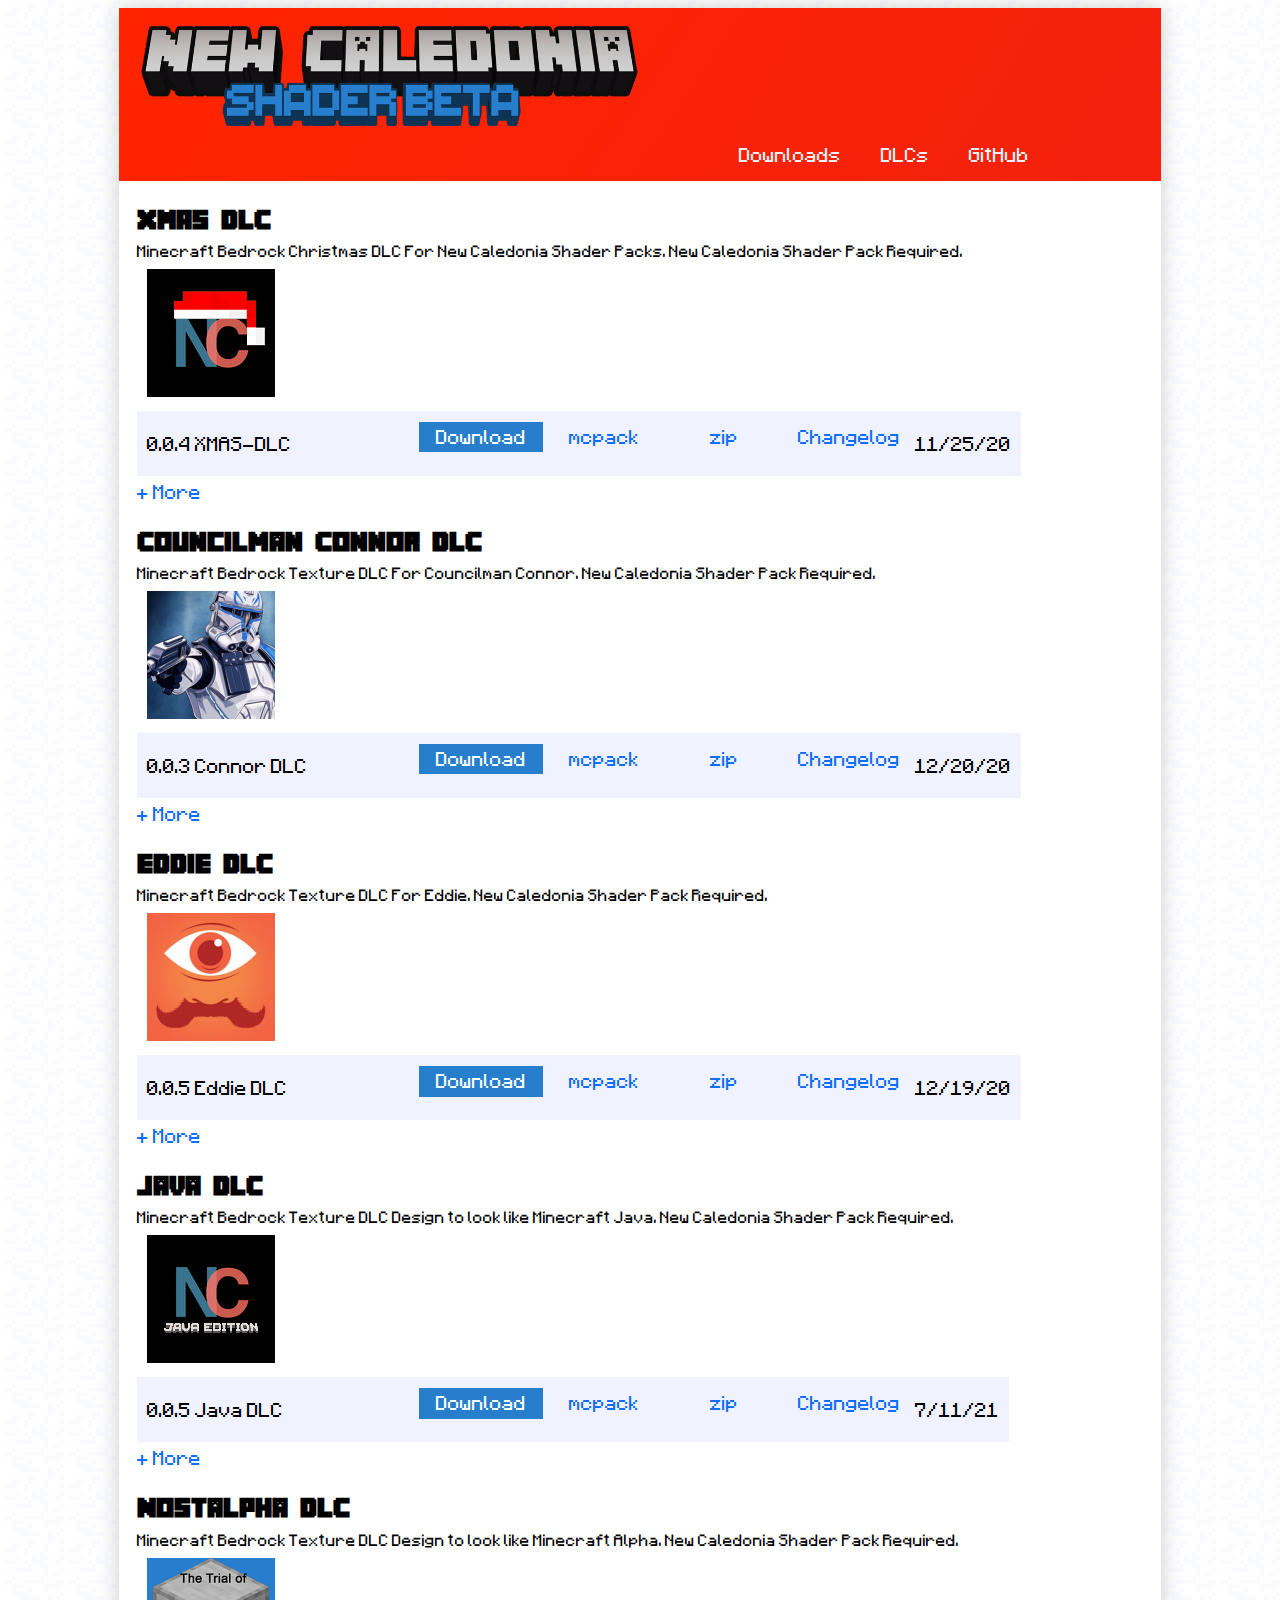
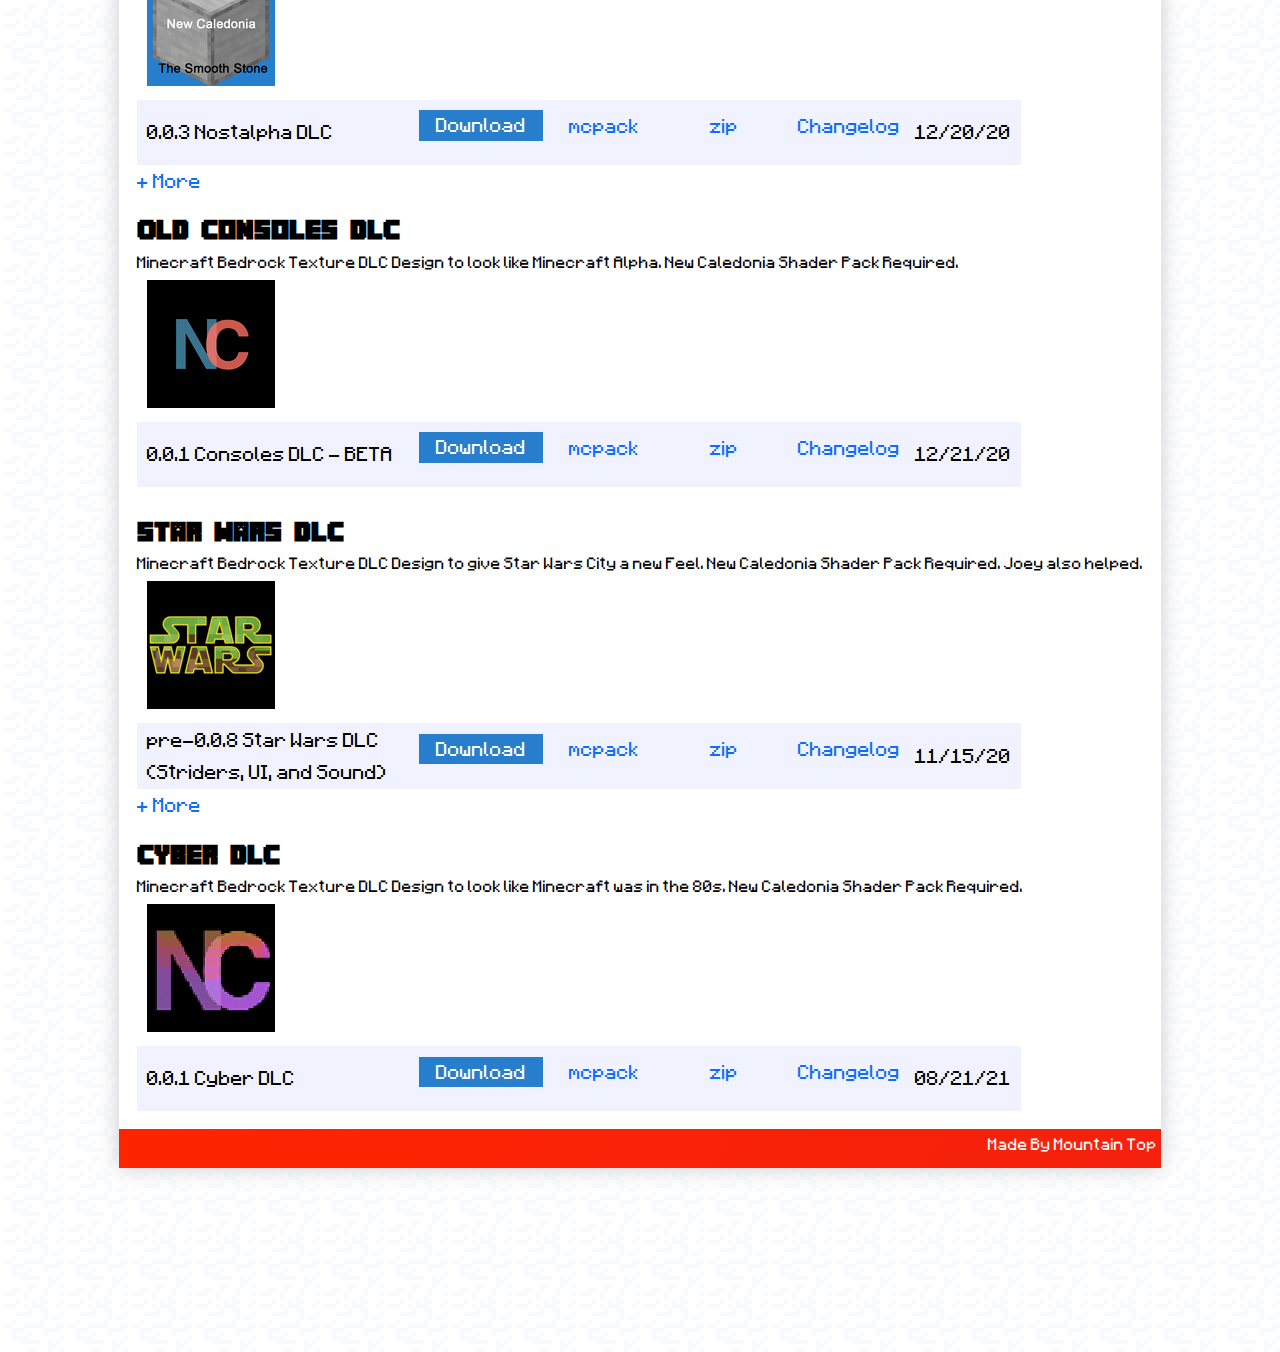
<file: dlc/index.html>
<!DOCTYPE html>
<html lang="en">

<head>
    <title>DLCs - New Caledonia Shader Downloads</title>
    <meta http-equiv="content-type" content="text/html; charset=UTF-8" />
    <link rel="shortcut icon" href='../images/favicon.ico' />
    <meta charset="utf-8">
    <meta name="viewport" content="width=device-width, initial-scale=1">
    <meta name="title" content="Shader Download - New Caledonia">
    <meta name="description" content="New Caledonia is a new, ambitious nation that is run entirely in Minecraft. It is a republic run entirely by youth. On this web page, you will find the New Caledonia Times, future public works projects, laws, sports events, and everything you need to know about New Caledonia.">
    <link href="https://cdn.jsdelivr.net/npm/bootstrap@5.0.0-beta1/dist/css/bootstrap.min.css" rel="stylesheet" integrity="sha384-giJF6kkoqNQ00vy+HMDP7azOuL0xtbfIcaT9wjKHr8RbDVddVHyTfAAsrekwKmP1" crossorigin="anonymous">
    <link href="../css/style.css" rel="stylesheet">
    <link rel="stylesheet" href="../css/colormode.css" />
    <script>
        // Do this before the body gets parsed
        if (localStorage.getItem('darkmode') === '1') {
            document.documentElement.classList.add('dark-mode');
        }
    </script>
    <style>
        .dark-mode body {
            background: black;
        }
        
        .dark-mode .light-only {
            display: none;
        }
        
        html:not(.dark-mode) .dark-only {
            display: none;
        }
        
        body {
            background-image: url('../images/snow64b.gif');
        }
        
        .headerNav A:hover {
            background-color: rgba(0, 0, 0, 0);
            color: #bdc3c7;
        }
    </style>
</head>
</head>

<body>
    <!-- Page Preloder -->
    <div id="preloder">
        <div class="loader"></div>
    </div>
    <table class="tableRoot">
        <tr>
            <td class="header raindow">
                <!-- Title -->
                <span class="headerTitle">
                    <a href="../"><img class="bottom minecrafttitle" src="../images/bottom.jpg" width="500px" height="100px" style="overflow:hidden;"></a>
                </span>
                <!-- Navigation -->
                <span class="headerNav" style="background-color: rgba(0,0,0,0) !important;">
                    <a href="../">Downloads</a>
                    <a href="#">DLCs</a>
                    <!--<button id="darkToggle">Switch to<span class="dark-only">light</span><span class="light-only">dark</span> mode</button>-->
                <a href="https://github.com/NewCaledoniaDevTeam/" target="_blank">GitHub</a>
                </span>
            </td>
        </tr>
        <tr>
            <td class="content">
                <!-- Content -->
                <span class="downloads">
                    <script type='text/javascript'>
                        function showSpoiler(elemId, linkId, hideLink) {
                            var elem = document.getElementById(elemId);
                            var link = document.getElementById(linkId);
                            if (elem.style.position == 'absolute') {
                                elem.style.position = 'static';
                                elem.style.visibility = 'visible';
                                elem.style.opacity = '1';
                                link.innerHTML = link.innerHTML.replace("+", "-");
                            }
                            else {
                                elem.style.position = 'absolute';
                                elem.style.visibility = 'hidden';
                                elem.style.opacity = '0';
                                link.innerHTML = link.innerHTML.replace("-", "+");
                            }
                            if (hideLink)
                                link.innerHTML = ("");
                        }
                    </script>

                <!--Current Version XMAS-DLC-->
                <h2>XMAS DLC</h2>
                <span class="dlcDes">Minecraft Bedrock Christmas DLC For New Caledonia Shader Packs. New Caledonia Shader Pack Required.<br><img src="images/XMAS.png" alt="XMAS Logo" class="pack_icon"><br></span>
                <!-- Version -->
                <table class='downloadTable mainTable'>
                    <tr class='downloadLine downloadLineMain'>
                        <td class='colFile'>0.0.4 XMAS-DLC</td>
                        <td class='colDownload'><a href="https://github.com/NewCaledoniaDevTeam/XMAS-DLC/releases/tag/0.0.4" target="_blank">Download</a></td>
                        <td class='colMirror'><a href="https://github.com/NewCaledoniaDevTeam/XMAS-DLC/releases/download/0.0.4/XMAS.DLC.0.0.4.mcpack" target="_blank">mcpack</a></td>
                        <td class='colMedia'><a href="https://github.com/NewCaledoniaDevTeam/XMAS-DLC/releases/download/0.0.4/XMAS.DLC.0.0.4.zip" target="_blank">zip</a></td>
                        <td class="colChangelog"><a href="https://github.com/NewCaledoniaDevTeam/XMAS-DLC/blob/main/changelog.md#004---2020-11-25" target="_blank">Changelog</a></td>
                        <td class="colDate">11/25/20</td>
                    </tr>
                </table>
                <!-- Older Verisons of XMAS-DLC-->
                <a class="spoilerLink" id="link.XMAS" href="javascript:showSpoiler('more.XMAS', 'link.XMAS', 'true');">+ More</a>
                <div id="more.XMAS" style='position: absolute; visibility: hidden; opacity: 0; transition: opacity 0.5s; overflow: hidden;'>
                    <table class='downloadTable'>
                        <tr class='downloadLine downloadLineMore'>
                            <td class='colFile'>0.0.3 XMAS-DLC</td>
                            <td class='colDownload'><a href="https://github.com/NewCaledoniaDevTeam/XMAS-DLC/releases/tag/0.0.3" target="_blank">Download</a></td>
                            <td class='colMirror'><a href="https://github.com/NewCaledoniaDevTeam/XMAS-DLC/releases/download/0.0.3/XMAS.DLC.0.0.3.mcpack" target="_blank">mcpack</a></td>
                            <td class='colMedia'><a href="https://github.com/NewCaledoniaDevTeam/XMAS-DLC/releases/download/0.0.3/XMAS.DLC.0.0.3.zip" target="_blank">zip</a></td>
                            <td class="colChangelog"><a href="https://github.com/NewCaledoniaDevTeam/XMAS-DLC/blob/main/changelog.md#003---2020-11-25" target="_blank">Changelog</a></td>
                            <td class="colDate">11/25/20</td>
                        </tr>
                        <tr class='downloadLine downloadLineMore'>
                            <td class='colFile'>0.0.2 XMAS-DLC</td>
                            <td class='colDownload'><a href="https://github.com/NewCaledoniaDevTeam/XMAS-DLC/releases/tag/0.0.2" target="_blank">Download</a></td>
                            <td class='colMirror'><a href="https://github.com/NewCaledoniaDevTeam/XMAS-DLC/releases/download/0.0.2/XMAS.DLC.0.0.2.mcpack" target="_blank">mcpack</a></td>
                            <td class='colMedia'><a href="https://github.com/NewCaledoniaDevTeam/XMAS-DLC/releases/download/0.0.2/XMAS.DLC.0.0.2.zip" target="_blank">zip</a></td>
                            <td class="colChangelog"><a href="https://github.com/NewCaledoniaDevTeam/XMAS-DLC/blob/main/changelog.md#002---2020-11-25" target="_blank">Changelog</a></td>
                            <td class="colDate">11/25/20</td>
                        </tr>
                        <tr class='downloadLine downloadLineMore'>
                            <td class='colFile'>0.0.1 XMAS-DLC</td>
                            <td class='colDownload'><a href="https://github.com/NewCaledoniaDevTeam/XMAS-DLC/releases/tag/0.0.1" target="_blank">Download</a></td>
                            <td class='colMirror'><a href="https://github.com/NewCaledoniaDevTeam/XMAS-DLC/releases/download/0.0.1/XMAS.DLC.0.0.1.mcpack" target="_blank">mcpack</a></td>
                            <td class='colMedia'><a href="https://github.com/NewCaledoniaDevTeam/XMAS-DLC/releases/download/0.0.2/XMAS.DLC.0.0.2.zip" target="_blank">zip</a></td>
                            <td class="colChangelog"><a href="https://github.com/NewCaledoniaDevTeam/XMAS-DLC/blob/main/changelog.md#001---2020-11-25" target="_blank">Changelog</a></td>
                            <td class="colDate">11/25/20</td>
                        </tr>
                    </table>
                </div>
                <br>
                <!--end of XMAS-DLC-->

                <!--Current Version Councilman Connor DLC-->
                <h2>Councilman Connor DLC</h2>
                <span class="dlcDes">Minecraft Bedrock Texture DLC For Councilman Connor. New Caledonia Shader Pack Required.<br><img src="images/Connor.png" alt="Connor Logo" class="pack_icon"><br></span>
                <!-- Version -->
                <table class='downloadTable mainTable'>
                    <tr class='downloadLine downloadLineMain'>
                        <td class='colFile'>0.0.3 Connor DLC</td>
                        <td class='colDownload'><a href="https://github.com/NewCaledoniaDevTeam/ConnorDLC/releases/tag/0.0.3" target="_blank">Download</a></td>
                        <td class='colMirror'><a href="https://github.com/NewCaledoniaDevTeam/ConnorDLC/releases/download/0.0.3/Connor.DLC.0.0.3.mcpack" target="_blank">mcpack</a></td>
                        <td class='colMedia'><a href="https://github.com/NewCaledoniaDevTeam/ConnorDLC/releases/download/0.0.3/Connor.DLC.0.0.3.zip" target="_blank">zip</a></td>
                        <td class="colChangelog"><a href="https://github.com/NewCaledoniaDevTeam/ConnorDLC/blob/main/changelog.md#003---2020-12-20" target="_blank">Changelog</a></td>
                        <td class="colDate">12/20/20</td>
                    </tr>
                </table>
                <!-- Older Verisons of Councilman Connor DLC-->
                <a class="spoilerLink" id="link.Connor" href="javascript:showSpoiler('more.Connor', 'link.Connor', 'true');">+ More</a>
                <div id="more.Connor" style='position: absolute; visibility: hidden; opacity: 0; transition: opacity 0.5s; overflow: hidden;'>
                    <table class='downloadTable'>
                        <tr class='downloadLine downloadLineMore'>
                            <td class='colFile'>0.0.2 Connor DLC</td>
                            <td class='colDownload'><a href="https://github.com/NewCaledoniaDevTeam/ConnorDLC/releases/tag/0.0.2" target="_blank">Download</a></td>
                            <td class='colMirror'><a href="https://github.com/NewCaledoniaDevTeam/ConnorDLC/releases/download/0.0.2/Connor.DLC.0.0.2.mcpack" target="_blank">mcpack</a></td>
                            <td class='colMedia'><a href="https://github.com/NewCaledoniaDevTeam/ConnorDLC/releases/download/0.0.2/Connor.DLC.0.0.2.zip" target="_blank">zip</a></td>
                            <td class="colChangelog"><a href="https://github.com/NewCaledoniaDevTeam/ConnorDLC/blob/main/changelog.md#002---2020-11-26" target="_blank">Changelog</a></td>
                            <td class="colDate">11/26/20</td>
                        </tr>
                        <tr class='downloadLine downloadLineMore'>
                            <td class='colFile'>0.0.1 Connor DLC</td>
                            <td class='colDownload'><a href="https://github.com/NewCaledoniaDevTeam/ConnorDLC/releases/tag/0.0.1" target="_blank">Download</a></td>
                            <td class='colMirror'><a href="https://github.com/NewCaledoniaDevTeam/ConnorDLC/releases/download/0.0.1/Connor.DLC.0.0.1.mcpack" target="_blank">mcpack</a></td>
                            <td class='colMedia'><a href="https://github.com/NewCaledoniaDevTeam/ConnorDLC/releases/download/0.0.1/Connor.DLC.0.0.1.zip" target="_blank">zip</a></td>
                            <td class="colChangelog"><a href="https://github.com/NewCaledoniaDevTeam/ConnorDLC/blob/main/changelog.md#001---2020-11-25" target="_blank">Changelog</a></td>
                            <td class="colDate">11/25/20</td>
                        </tr>
                    </table>
                </div>
                <br>
                <!--end of Councilman Connor DLC-->

                <!--Current Version Eddie DLC-->
                <h2>Eddie DLC</h2>
                <span class="dlcDes">Minecraft Bedrock Texture DLC For Eddie. New Caledonia Shader Pack Required.<br><img src="images/Eddie.png" alt="Eddie Logo" class="pack_icon"><br></span>
                <!-- Version -->
                <table class='downloadTable mainTable'>
                    <tr class='downloadLine downloadLineMain'>
                        <td class='colFile'>0.0.5 Eddie DLC</td>
                        <td class='colDownload'><a href="https://github.com/NewCaledoniaDevTeam/EddieDLC/releases/tag/0.0.5" target="_blank">Download</a></td>
                        <td class='colMirror'><a href="https://github.com/NewCaledoniaDevTeam/EddieDLC/releases/download/0.0.5/Eddie.DLC.0.0.5.mcpack" target="_blank">mcpack</a></td>
                        <td class='colMedia'><a href="https://github.com/NewCaledoniaDevTeam/EddieDLC/releases/download/0.0.5/Eddie.DLC.0.0.5.zip" target="_blank">zip</a></td>
                        <td class="colChangelog"><a href="https://github.com/NewCaledoniaDevTeam/EddieDLC/blob/main/Changelog.md#005---2020-12-19" target="_blank">Changelog</a></td>
                        <td class="colDate">12/19/20</td>
                    </tr>
                </table>
                <!-- Older Verisons of Eddie DLC-->
                <a class="spoilerLink" id="link.Eddie" href="javascript:showSpoiler('more.Eddie', 'link.Eddie', 'true');">+ More</a>
                <div id="more.Eddie" style='position: absolute; visibility: hidden; opacity: 0; transition: opacity 0.5s; overflow: hidden;'>
                    <table class='downloadTable'>
                        <tr class='downloadLine downloadLineMore'>
                            <td class='colFile'>0.0.4 Eddie DLC</td>
                            <td class='colDownload'><a href="https://github.com/NewCaledoniaDevTeam/EddieDLC/releases/tag/0.0.4" target="_blank">Download</a></td>
                            <td class='colMirror'><a href="https://github.com/NewCaledoniaDevTeam/EddieDLC/releases/download/0.0.4/Eddie.DLC.0.0.4.mcpack" target="_blank">mcpack</a></td>
                            <td class='colMedia'><a href="https://github.com/NewCaledoniaDevTeam/EddieDLC/releases/download/0.0.4/Eddie.DLC.0.0.4.zip" target="_blank">zip</a></td>
                            <td class="colChangelog"><a href="https://github.com/NewCaledoniaDevTeam/EddieDLC/blob/main/Changelog.md#004---2020-12-04" target="_blank">Changelog</a></td>
                            <td class="colDate">12/04/20</td>
                        </tr>
                        <tr class='downloadLine downloadLineMore'>
                            <td class='colFile'>0.0.3 Eddie DLC</td>
                            <td class='colDownload'><a href="https://github.com/NewCaledoniaDevTeam/EddieDLC/releases/tag/0.0.3" target="_blank">Download</a></td>
                            <td class='colMirror'><a href="https://github.com/NewCaledoniaDevTeam/EddieDLC/releases/download/0.0.3/Eddie.DLC.0.0.3.mcpack" target="_blank">mcpack</a></td>
                            <td class='colMedia'><a href="https://github.com/NewCaledoniaDevTeam/EddieDLC/releases/download/0.0.3/Eddie.DLC.0.0.3.zip" target="_blank">zip</a></td>
                            <td class="colChangelog"><a href="https://github.com/NewCaledoniaDevTeam/EddieDLC/blob/main/Changelog.md#003---2020-11-25" target="_blank">Changelog</a></td>
                            <td class="colDate">11/25/20</td>
                        </tr>
                        <tr class='downloadLine downloadLineMore'>
                            <td class='colFile'>0.0.2 Eddie DLC</td>
                            <td class='colDownload'><a href="https://github.com/NewCaledoniaDevTeam/EddieDLC/releases/tag/0.0.2" target="_blank">Download</a></td>
                            <td class='colMirror'><a href="https://github.com/NewCaledoniaDevTeam/EddieDLC/releases/download/0.0.2/Eddie.DLC.0.0.2.mcpack" target="_blank">mcpack</a></td>
                            <td class='colMedia'><a href="https://github.com/NewCaledoniaDevTeam/EddieDLC/releases/download/0.0.2/Eddie.DLC.0.0.2.zip" target="_blank">zip</a></td>
                            <td class="colChangelog"><a href="https://github.com/NewCaledoniaDevTeam/EddieDLC/blob/main/Changelog.md#002---2020-11-25" target="_blank">Changelog</a></td>
                            <td class="colDate">11/25/20</td>
                        </tr>
                        <tr class='downloadLine downloadLineMore'>
                            <td class='colFile'>0.0.1 Eddie DLC</td>
                            <td class='colDownload'><a href="https://github.com/NewCaledoniaDevTeam/EddieDLC/releases/tag/0.0.1" target="_blank">Download</a></td>
                            <td class='colMirror'><a href="https://github.com/NewCaledoniaDevTeam/EddieDLC/releases/download/0.0.1/Eddie.DLC.0.0.1.mcpack" target="_blank">mcpack</a></td>
                            <td class='colMedia'><a href="https://github.com/NewCaledoniaDevTeam/EddieDLC/releases/download/0.0.1/Eddie.DLC.0.0.1.zip" target="_blank">zip</a></td>
                            <td class="colChangelog"><a href="https://github.com/NewCaledoniaDevTeam/EddieDLC/blob/main/Changelog.md#001---2020-11-25" target="_blank">Changelog</a></td>
                            <td class="colDate">11/25/20</td>
                        </tr>
                    </table>
                </div>
                <br>
                <!--end of Eddie DLC-->

                <!--Current Version Java DLC-->
                <h2>Java DLC</h2>
                <span class="dlcDes">Minecraft Bedrock Texture DLC Design to look like Minecraft Java. New Caledonia Shader Pack Required.<br><img src="images/Java.png" alt="Java Logo" class="pack_icon"><br></span>
                <!-- Version -->
                <table class='downloadTable mainTable'>
                    <tr class='downloadLine downloadLineMain'>
                        <td class='colFile'>0.0.5 Java DLC</td>
                        <td class='colDownload'><a href="https://github.com/NewCaledoniaDevTeam/JavaDLC/releases/tag/0.0.5" target="_blank">Download</a></td>
                        <td class='colMirror'><a href="https://github.com/NewCaledoniaDevTeam/JavaDLC/releases/download/0.0.5/Java.DLC.0.0.5.mcpack" target="_blank">mcpack</a></td>
                        <td class='colMedia'><a href="https://github.com/NewCaledoniaDevTeam/JavaDLC/releases/download/0.0.5/Java.DLC.0.0.5.zip" target="_blank">zip</a></td>
                        <td class="colChangelog"><a href="https://github.com/NewCaledoniaDevTeam/JavaDLC/blob/main/Changelog.md#005---2021-07-11" target="_blank">Changelog</a></td>
                        <td class="colDate">7/11/21</td>
                    </tr>
                </table>
                <!-- Older Verisons of Java DLC-->
                <a class="spoilerLink" id="link.Java" href="javascript:showSpoiler('more.Java', 'link.Java', 'true');">+ More</a>
                <div id="more.Java" style='position: absolute; visibility: hidden; opacity: 0; transition: opacity 0.5s; overflow: hidden;'>
                    <table class='downloadTable'>
                        <tr class='downloadLine downloadLineMore'>
                            <td class='colFile'>0.0.4 Java DLC</td>
                            <td class='colDownload'><a href="https://github.com/NewCaledoniaDevTeam/JavaDLC/releases/tag/0.0.4" target="_blank">Download</a></td>
                            <td class='colMirror'><a href="https://github.com/NewCaledoniaDevTeam/JavaDLC/releases/download/0.0.4/Java.DLC.0.0.4.mcpack" target="_blank">mcpack</a></td>
                            <td class='colMedia'><a href="https://github.com/NewCaledoniaDevTeam/JavaDLC/releases/download/0.0.4/Java.DLC.0.0.4.zip" target="_blank">zip</a></td>
                            <td class="colChangelog"><a href="https://github.com/NewCaledoniaDevTeam/JavaDLC/blob/main/Changelog.md#004---2020-12-21" target="_blank">Changelog</a></td>
                            <td class="colDate">12/21/20</td>
                        </tr>
                        <tr class='downloadLine downloadLineMore'>
                            <td class='colFile'>0.0.3 Java DLC</td>
                            <td class='colDownload'><a href="https://github.com/NewCaledoniaDevTeam/JavaDLC/releases/tag/0.0.3" target="_blank">Download</a></td>
                            <td class='colMirror'><a href="https://github.com/NewCaledoniaDevTeam/JavaDLC/releases/download/0.0.3/Java.DLC.0.0.3.mcpack" target="_blank">mcpack</a></td>
                            <td class='colMedia'><a href="https://github.com/NewCaledoniaDevTeam/JavaDLC/releases/download/0.0.3/Java.DLC.0.0.3.zip" target="_blank">zip</a></td>
                            <td class="colChangelog"><a href="https://github.com/NewCaledoniaDevTeam/JavaDLC/blob/main/Changelog.md#003---2020-12-21" target="_blank">Changelog</a></td>
                            <td class="colDate">12/21/20</td>
                        </tr>
                        <tr class='downloadLine downloadLineMore'>
                            <td class='colFile'>0.0.2 Java DLC</td>
                            <td class='colDownload'><a href="https://github.com/NewCaledoniaDevTeam/JavaDLC/releases/tag/0.0.2" target="_blank">Download</a></td>
                            <td class='colMirror'><a href="https://github.com/NewCaledoniaDevTeam/JavaDLC/releases/download/0.0.2/Java.DLC.0.0.2.mcpack" target="_blank">mcpack</a></td>
                            <td class='colMedia'><a href="https://github.com/NewCaledoniaDevTeam/JavaDLC/releases/download/0.0.2/Java.DLC.0.0.2.zip" target="_blank">zip</a></td>
                            <td class="colChangelog"><a href="https://github.com/NewCaledoniaDevTeam/JavaDLC/blob/main/Changelog.md#002---2020-12-21" target="_blank">Changelog</a></td>
                            <td class="colDate">12/21/20</td>
                        </tr>
                        <tr class='downloadLine downloadLineMore'>
                            <td class='colFile'>0.0.1 Java DLC</td>
                            <td class='colDownload'><a href="https://github.com/NewCaledoniaDevTeam/JavaDLC/releases/tag/0.0.1" target="_blank">Download</a></td>
                            <td class='colMirror'><a href="https://github.com/NewCaledoniaDevTeam/JavaDLC/releases/download/0.0.1/Java.DLC.0.0.1.mcpack" target="_blank">mcpack</a></td>
                            <td class='colMedia'><a href="https://github.com/NewCaledoniaDevTeam/JavaDLC/releases/download/0.0.1/Java.DLC.0.0.1.zip" target="_blank">zip</a></td>
                            <td class="colChangelog"><a href="https://github.com/NewCaledoniaDevTeam/JavaDLC/blob/main/Changelog.md#001---2020-12-21" target="_blank">Changelog</a></td>
                            <td class="colDate">12/21/20</td>
                        </tr>
                    </table>
                </div>
                <br>
                <!--end of Java DLC-->

                <!--Current Version Nostalpha DLC-->
                <h2>Nostalpha DLC</h2>
                <span class="dlcDes">Minecraft Bedrock Texture DLC Design to look like Minecraft Alpha. New Caledonia Shader Pack Required.<br><img src="images/Nostalpha.png" alt="Nostalpha Logo" class="pack_icon"><br></span>
                <!-- Version -->
                <table class='downloadTable mainTable'>
                    <tr class='downloadLine downloadLineMain'>
                        <td class='colFile'>0.0.3 Nostalpha DLC</td>
                        <td class='colDownload'><a href="https://github.com/NewCaledoniaDevTeam/NostalphaDLC/releases/tag/0.0.3" target="_blank">Download</a></td>
                        <td class='colMirror'><a href="https://github.com/NewCaledoniaDevTeam/NostalphaDLC/releases/download/0.0.3/Nostalpha.DLC.0.0.3.mcpack" target="_blank">mcpack</a></td>
                        <td class='colMedia'><a href="https://github.com/NewCaledoniaDevTeam/NostalphaDLC/releases/download/0.0.3/Nostalpha.DLC.0.0.3.zip" target="_blank">zip</a></td>
                        <td class="colChangelog"><a href="https://github.com/NewCaledoniaDevTeam/NostalphaDLC/blob/main/changelog.md#003---2020-12-20" target="_blank">Changelog</a></td>
                        <td class="colDate">12/20/20</td>
                    </tr>
                </table>
                <!-- Older Verisons of Nostalpha DLC-->
                <a class="spoilerLink" id="link.Nostalpha" href="javascript:showSpoiler('more.Nostalpha', 'link.Nostalpha', 'true');">+ More</a>
                <div id="more.Nostalpha" style='position: absolute; visibility: hidden; opacity: 0; transition: opacity 0.5s; overflow: hidden;'>
                    <table class='downloadTable'>
                        <tr class='downloadLine downloadLineMore'>
                            <td class='colFile'>0.0.2 Nostalpha DLC</td>
                            <td class='colDownload'><a href="https://github.com/NewCaledoniaDevTeam/NostalphaDLC/releases/tag/0.0.2" target="_blank">Download</a></td>
                            <td class='colMirror'><a href="https://github.com/NewCaledoniaDevTeam/NostalphaDLC/releases/download/0.0.2/Nostalpha.DLC.0.0.2.mcpack" target="_blank">mcpack</a></td>
                            <td class='colMedia'><a href="https://github.com/NewCaledoniaDevTeam/NostalphaDLC/releases/download/0.0.2/Nostalpha.DLC.0.0.2.zip" target="_blank">zip</a></td>
                            <td class="colChangelog"><a href="https://github.com/NewCaledoniaDevTeam/NostalphaDLC/blob/main/changelog.md#002---2020-11-28" target="_blank">Changelog</a></td>
                            <td class="colDate">11/28/20</td>
                        </tr>
                        <tr class='downloadLine downloadLineMore'>
                            <td class='colFile'>0.0.1 Nostalpha DLC</td>
                            <td class='colDownload'><a href="https://github.com/NewCaledoniaDevTeam/NostalphaDLC/releases/tag/0.0.1" target="_blank">Download</a></td>
                            <td class='colMirror'><a href="https://github.com/NewCaledoniaDevTeam/NostalphaDLC/releases/download/0.0.1/Nostalpha.DLC.0.0.1.mcpack" target="_blank">mcpack</a></td>
                            <td class='colMedia'><a href="https://github.com/NewCaledoniaDevTeam/NostalphaDLC/releases/download/0.0.1/Nostalpha.DLC.0.0.1.zip" target="_blank">zip</a></td>
                            <td class="colChangelog"><a href="https://github.com/NewCaledoniaDevTeam/NostalphaDLC/blob/main/changelog.md#001---2020-11-27" target="_blank">Changelog</a></td>
                            <td class="colDate">11/27/20</td>
                        </tr>
                    </table>
                </div>
                <br>
                <!--end of Nostalpha DLC-->

                <!--Current Version Consoles DLC-->
                <h2>Old Consoles DLC</h2>
                <span class="dlcDes">Minecraft Bedrock Texture DLC Design to look like Minecraft Alpha. New Caledonia Shader Pack Required.<br><img src="images/Console.png" alt="Consoles Logo" class="pack_icon"><br></span>
                <!-- Version -->
                <table class='downloadTable mainTable'>
                    <tr class='downloadLine downloadLineMain'>
                        <td class='colFile'>0.0.1 Consoles DLC - BETA</td>
                        <td class='colDownload'><a href="https://github.com/NewCaledoniaDevTeam/ConsoleDLC/releases/tag/0.0.1" target="_blank">Download</a></td>
                        <td class='colMirror'><a href="https://github.com/NewCaledoniaDevTeam/ConsoleDLC/releases/download/0.0.1/Console.DLC.0.0.1.mcpack" target="_blank">mcpack</a></td>
                        <td class='colMedia'><a href="https://github.com/NewCaledoniaDevTeam/ConsoleDLC/releases/download/0.0.1/Console.DLC.0.0.1.zip" target="_blank">zip</a></td>
                        <td class="colChangelog"><a href="https://github.com/NewCaledoniaDevTeam/ConsoleDLC/blob/main/Changelog.md#001---2020-12-21" target="_blank">Changelog</a></td>
                        <td class="colDate">12/21/20</td>
                    </tr>
                </table>
                <!-- Older Verisons of Consoles DLC-->
                <br>
                <!--end of Consoles DLC-->

                <!--Current Version Star Wars DLC-->
                <h2>Star Wars DLC</h2>
                <span class="dlcDes">Minecraft Bedrock Texture DLC Design to give Star Wars City a new Feel. New Caledonia Shader Pack Required. Joey also helped.<br><img src="images/StarWars.png" alt="StarWarsDLC Logo" class="pack_icon"><br></span>
                <!-- Version -->
                <table class='downloadTable mainTable'>
                    <tr class='downloadLine downloadLineMain'>
                        <td class='colFile'>pre-0.0.8 Star Wars DLC (Striders, UI, and Sound)</td>
                        <td class='colDownload'><a href="https://github.com/NewCaledoniaDevTeam/StarWarsDLC/releases/tag/0.0.8" target="_blank">Download</a></td>
                        <td class='colMirror'><a href="https://github.com/NewCaledoniaDevTeam/StarWarsDLC/releases/download/0.0.8/StarWarsTexturePack.0.0.8.mcpack" target="_blank">mcpack</a></td>
                        <td class='colMedia'><a href="https://github.com/NewCaledoniaDevTeam/StarWarsDLC/releases/download/0.0.8/StarWarsTexturePack.0.0.8.zip" target="_blank">zip</a></td>
                        <td class="colChangelog"><a href="https://github.com/NewCaledoniaDevTeam/StarWarsDLC/blob/main/changelog.md#008--2020-11-15" target="_blank">Changelog</a></td>
                        <td class="colDate">11/15/20</td>
                    </tr>
                </table>
                <!-- Older Verisons of Star Wars DLC-->
                <a class="spoilerLink" id="link.StarWars" href="javascript:showSpoiler('more.StarWars', 'link.StarWars', 'true');">+ More</a>
                <div id="more.StarWars" style='position: absolute; visibility: hidden; opacity: 0; transition: opacity 0.5s; overflow: hidden;'>
                    <table class='downloadTable'>
                        <tr class='downloadLine downloadLineMore'>
                            <td class='colFile'>pre-0.0.7 Star Wars DLC (pickaxes and chest)</td>
                            <td class='colDownload'><a href="https://github.com/NewCaledoniaDevTeam/StarWarsDLC/releases/tag/0.0.7" target="_blank">Download</a></td>
                            <td class='colMirror'><a href="https://github.com/NewCaledoniaDevTeam/StarWarsDLC/releases/download/0.0.7/StarWarsTexturePack.0.0.7.mcpack" target="_blank">mcpack</a></td>
                            <td class='colMedia'><a href="https://github.com/NewCaledoniaDevTeam/StarWarsDLC/releases/download/0.0.7/StarWarsTexturePack.0.0.7.zip" target="_blank">zip</a></td>
                            <td class="colChangelog"><a href="https://github.com/NewCaledoniaDevTeam/StarWarsDLC/blob/main/changelog.md#007--2020-11-13" target="_blank">Changelog</a></td>
                            <td class="colDate">11/13/20</td>
                        </tr>
                        <tr class='downloadLine downloadLineMore'>
                            <td class='colFile'>pre-0.0.6 Star Wars DLC (Phantom Menace Update)</td>
                            <td class='colDownload'><a href="https://github.com/NewCaledoniaDevTeam/StarWarsDLC/releases/tag/0.0.6" target="_blank">Download</a></td>
                            <td class='colMirror'><a href="https://github.com/NewCaledoniaDevTeam/StarWarsDLC/releases/download/0.0.6/Phantom.Menace.Update.pre-0.0.6.mcpack" target="_blank">mcpack</a></td>
                            <td class='colMedia'></td>
                            <td class="colChangelog"><a href="https://github.com/NewCaledoniaDevTeam/StarWarsDLC/blob/main/changelog.md#006--2020-11-12" target="_blank">Changelog</a></td>
                            <td class="colDate">11/12/20</td>
                        </tr>
                        <tr class='downloadLine downloadLineMore'>
                            <td class='colFile'>pre-0.0.5 Star Wars DLC (Saber Release)</td>
                            <td class='colDownload'><a href="https://github.com/NewCaledoniaDevTeam/StarWarsDLC/releases/tag/0.0.5" target="_blank">Download</a></td>
                            <td class='colMirror'><a href="https://github.com/NewCaledoniaDevTeam/StarWarsDLC/releases/download/0.0.5/StarWarsTexturePack.0.0.5.mcpack" target="_blank">mcpack</a></td>
                            <td class='colMedia'><a href="https://github.com/NewCaledoniaDevTeam/StarWarsDLC/releases/download/0.0.5/StarWarsTexturePack.0.0.5.zip" target="_blank">zip</a></td>
                            <td class="colChangelog"><a href="https://github.com/NewCaledoniaDevTeam/StarWarsDLC/blob/main/changelog.md#005---2020-11-12" target="_blank">Changelog</a></td>
                            <td class="colDate">11/12/20</td>
                        </tr>
                        <tr class='downloadLine downloadLineMore'>
                            <td class='colFile'>pre-0.0.4 Star Wars DLC (Tridents/double-bladed green lightsaber and music)</td>
                            <td class='colDownload'><a href="https://github.com/NewCaledoniaDevTeam/StarWarsDLC/releases/tag/0.0.4" target="_blank">Download</a></td>
                            <td class='colMirror'><a href="https://github.com/NewCaledoniaDevTeam/StarWarsDLC/releases/download/0.0.4/StarWarsTexturePack.0.0.4.mcpack" target="_blank">mcpack</a></td>
                            <td class='colMedia'><a href="https://github.com/NewCaledoniaDevTeam/StarWarsDLC/releases/download/0.0.4/StarWarsTexturePack.0.0.4.zip" target="_blank">zip</a></td>
                            <td class="colChangelog"><a href="https://github.com/NewCaledoniaDevTeam/StarWarsDLC/blob/main/changelog.md#004---2020-11-11" target="_blank">Changelog</a></td>
                            <td class="colDate">11/11/20</td>
                        </tr>
                        <tr class='downloadLine downloadLineMore'>
                            <td class='colFile'>pre-0.0.3 Star Wars DLC (gui testing)</td>
                            <td class='colDownload'><a href="https://github.com/NewCaledoniaDevTeam/StarWarsDLC/releases/tag/0.0.3" target="_blank">Download</a></td>
                            <td class='colMirror'><a href="https://github.com/NewCaledoniaDevTeam/StarWarsDLC/releases/download/0.0.3/StarWarsTexturePack.0.0.3.mcpack" target="_blank">mcpack</a></td>
                            <td class='colMedia'><a href="https://github.com/NewCaledoniaDevTeam/StarWarsDLC/releases/download/0.0.3/StarWarsTexturePack.0.0.3.zip" target="_blank">zip</a></td>
                            <td class="colChangelog"><a href="https://github.com/NewCaledoniaDevTeam/StarWarsDLC/blob/main/changelog.md#003---2020-11-11" target="_blank">Changelog</a></td>
                            <td class="colDate">11/11/20</td>
                        </tr>
                        <tr class='downloadLine downloadLineMore'>
                            <td class='colFile'>pre-0.0.2 Star Wars DLC (Redstone)</td>
                            <td class='colDownload'><a href="https://github.com/NewCaledoniaDevTeam/StarWarsDLC/releases/tag/0.0.2" target="_blank">Download</a></td>
                            <td class='colMirror'><a href="https://github.com/NewCaledoniaDevTeam/StarWarsDLC/releases/download/0.0.2/StarWarsTexturePack.0.0.2.mcpack" target="_blank">mcpack</a></td>
                            <td class='colMedia'><a href="https://github.com/NewCaledoniaDevTeam/StarWarsDLC/releases/download/0.0.2/StarWarsTexturePack.0.0.2.zip" target="_blank">zip</a></td>
                            <td class="colChangelog"><a href="https://github.com/NewCaledoniaDevTeam/StarWarsDLC/blob/main/changelog.md#002---2020-11-11" target="_blank">Changelog</a></td>
                            <td class="colDate">11/11/20</td>
                        </tr>
                        <tr class='downloadLine downloadLineMore'>
                            <td class='colFile'>pre-0.0.1 Star Wars DLC (Guns and beams)</td>
                            <td class='colDownload'><a href="https://github.com/NewCaledoniaDevTeam/StarWarsDLC/releases/tag/0.0.1" target="_blank">Download</a></td>
                            <td class='colMirror'><a href="https://github.com/NewCaledoniaDevTeam/StarWarsDLC/releases/download/0.0.1/StarWarsTexturePack.0.0.1.Guns.mcpack" target="_blank">mcpack</a></td>
                            <td class='colMedia'><a href="https://github.com/NewCaledoniaDevTeam/StarWarsDLC/releases/download/0.0.1/StarWarsTexturePack.0.0.1.Guns.zip" target="_blank">zip</a></td>
                            <td class="colChangelog"></td>
                            <td class="colDate">11/11/20</td>
                        </tr>
                    </table>
                </div>
                <br>
                <!--end of Star Wars DLC-->
                    
                    <!--Current Version Cyber DLC-->
                <h2>Cyber DLC</h2>
                <span class="dlcDes">Minecraft Bedrock Texture DLC Design to look like Minecraft was in the 80s. New Caledonia Shader Pack Required.<br><img src="images/cyber.png" alt="Cyber Logo" class="pack_icon"><br></span>
                <!-- Version -->
                <table class='downloadTable mainTable'>
                    <tr class='downloadLine downloadLineMain'>
                        <td class='colFile'>0.0.1 Cyber DLC</td>
                        <td class='colDownload'><a href="https://github.com/NewCaledoniaDevTeam/CyberDLC/releases/tag/0.0.1" target="_blank">Download</a></td>
                        <td class='colMirror'><a href="https://github.com/NewCaledoniaDevTeam/CyberDLC/releases/tag/0.0.1/Java.DLC.0.0.5.mcpack" target="_blank">mcpack</a></td>
                        <td class='colMedia'><a href="https://github.com/NewCaledoniaDevTeam/CyberDLC/releases/tag/0.0.1/Java.DLC.0.0.5.zip" target="_blank">zip</a></td>
                        <td class="colChangelog"><a href="https://github.com/NewCaledoniaDevTeam/CyberDLC/blob/main/Changelog.md#001---2021-08-21" target="_blank">Changelog</a></td>
                        <td class="colDate">08/21/21</td>
                    </tr>
                </table>
                    <!--end of Cyber -->

                </div>
                <!--end of all-->
                </span>
                <!--end of span downloads-->
                <!-- End of content -->
            </td>
        </tr>
        <tr>
            <td class="footer raindow">
                <!-- Footer -->
                <span class="footerText">
                    Made By Mountain Top
                </span>
            </td>
        </tr>
    </table>
    <br>
    <br>
    <script>
        document.querySelector('#darkToggle').addEventListener('click', function() {
            var wasDarkMode = localStorage.getItem('darkmode') === '1';

            localStorage.setItem('darkmode', wasDarkMode ? '0' : '1');
            document.documentElement.classList[wasDarkMode ? 'remove' : 'add']('dark-mode');
        });
    </script>
</body>

</html>
</file>
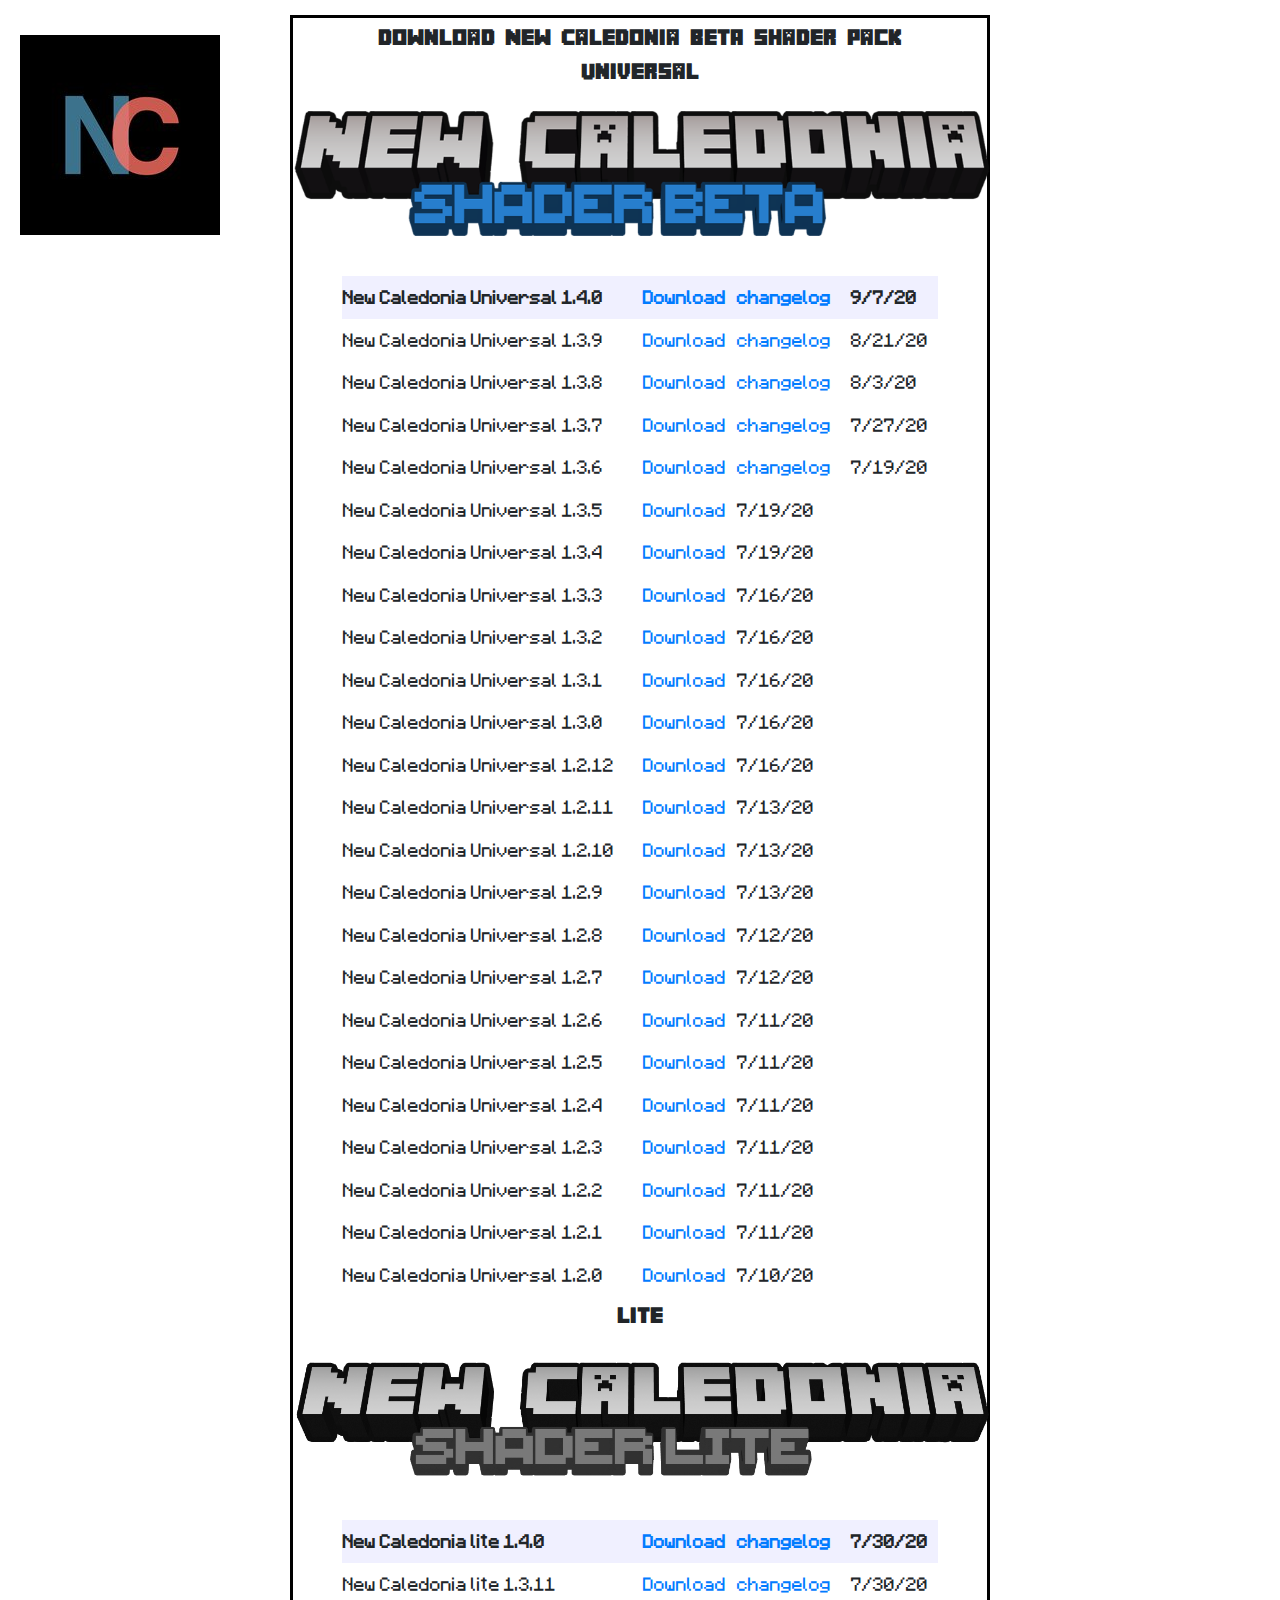
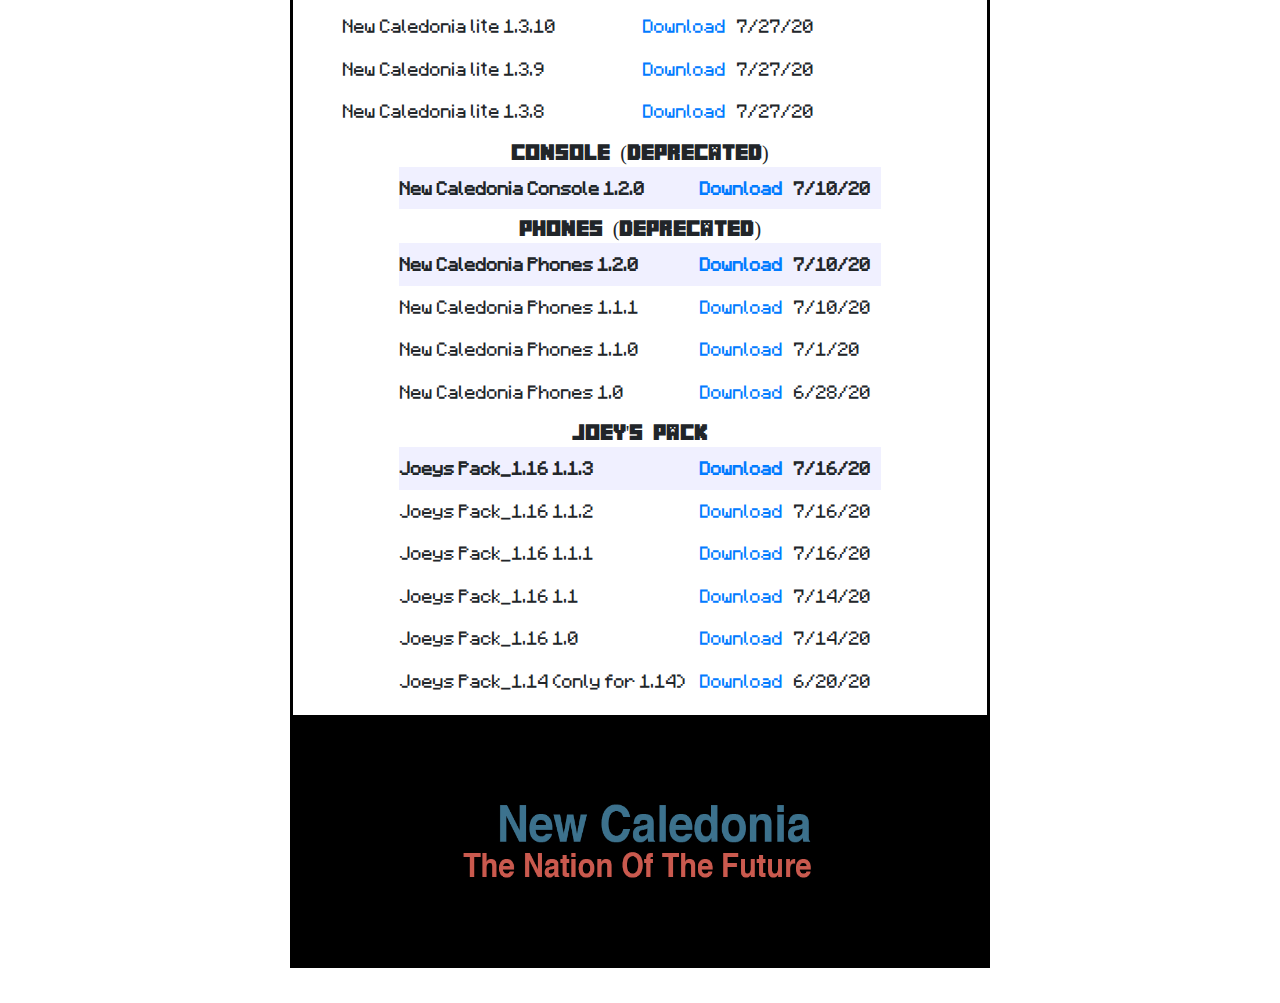
<file: old/index.html>
<!DOCTYPE html>
<html>
    <head>
        <meta charset="utf-8">
        <meta http-equiv="X-UA-Compatible" content="IE=edge">
        <meta name="viewport" content="width=device-width, initial-scale=1" id="viewport-meta">
        <title>New Caledonia</title>
        <!-- Bootstrap -->
        <link href="css/bootstrap-4.4.1.css" rel="stylesheet">
        <link href="css/phones.css" rel="stylesheet">
        <link rel="icon" type="image/x-icon" href="images/favicon.ico" />
        <style type="text/css">
            table {
                border-collapse: collapse;
            }
            .newest {
                background-color: #F0F0FF;
                font-weight: bold;
            }
            tr {
            display: table-row;
            vertical-align: inherit;
            border-color: inherit;
            }

            .vername{
            width: 300px;
            }

            td {
                height: 20px;
            }

            .date{
                padding: 10px;
            }

            .changelog{
                padding: 10px;
            }

            * {
                font-family: 'Minecraftia-Regular' !important;
                font-size: 15px !important;
                margin: auto;
                margin-top: -10px;
            }
            h1, h3 {
                font-family: 'Minecrafter' !important;
                font-size: 20px !important;
                text-align: center;
                margin-top: 10px;
                margin-bottom: 10px;
            }
            .border {
                border: black solid 3px !important;
                margin-top: 25px;
                margin-bottom: 25px;
                width: 700px;
            }
            .minecrafttitle {
                padding-bottom: 50px;
                padding-top: 25px;
            }
        </style>
        <!-- Primary Meta Tags -->
        <title>New Caledonia - Home</title>
        <meta name="title" content="Shader Beta - New Caledonia">
        <meta name="description"
            content="New Caledonia is a new, ambitious nation that is run entirely in Minecraft. It is a republic run entirely by youth. On this web page, you will find the New Caledonia Times, future public works projects, laws, sports events, and everything you need to know about New Caledonia.">
        <link href="css/mystyle.css" rel="stylesheet">
    </head>
    <body>
        <img class="logo" src="logo.jpg" style="float: left;margin: 20px; position: sticky; top: 0;" width="200px" height="200px">
        <div class="border">
        <h1>Download New Caledonia BETA Shader Pack</h1>
        <h3 id="Universal">Universal</h3>
        <img class="bottom minecrafttitle" src="bottom.jpg" width="700px" height="200px" style="min-width:100%; overflow:hidden;">
        <table>
            <tbody>
                <tr class="newest">
                    <td class="vername">New Caledonia Universal 1.4.0</td>
                    <td><a href="http://www.mediafire.com/file/cu7hdmgqxtt5rry/New_Caledonia_Universal_1.4.0.mcpack/file"
                            target="_blank">Download<a></td>
                    <td class="changelog"><a href="Universal/Changelog.txt">changelog</a></td>
                    <td class="date">9/7/20</td>
                </tr>
                <tr>
                    <td class="vername">New Caledonia Universal 1.3.9</td>
                    <td><a href="http://www.mediafire.com/file/fi0aj63ybnpfwfk/New_Caledonia_Universal_1.3.9.mcpack/file"
                            target="_blank">Download<a></td>
                    <td class="changelog"><a href="Universal/Changelog.txt">changelog</a></td>
                    <td class="date">8/21/20</td>
                </tr>
                <tr>
                    <td class="vername">New Caledonia Universal 1.3.8</td>
                    <td><a href="https://www.mediafire.com/file/8d90w1v033thmz4/New+Caledonia+Universal+1.3.8.mcpack/file" target="_blank">Download<a></td>
                    <td class="changelog"><a href="Universal/Changelog.txt">changelog</a></td>
                    <td class="date">8/3/20</td>
                </tr>
                <tr>
                    <td class="vername">New Caledonia Universal 1.3.7</td>
                    <td><a href="https://www.mediafire.com/file/hzvvsocwprdfewq/New_Caledonia_Universal_1.3.7.mcpack/file" target="_blank">Download<a></td>
                    <td class="changelog"><a href="Universal/Changelog.txt">changelog</a></td>
                    <td class="date">7/27/20</td>
                </tr>
                <tr>
                    <td class="vername">New Caledonia Universal 1.3.6</td>
                    <td><a href="http://www.mediafire.com/file/9nv8y98382euyd5/New_Caledonia_Universal_1.3.6.mcpack/file" target="_blank">Download<a></td>
                    <td class="changelog"><a href="Universal/Changelog.txt">changelog</a></td>
                    <td class="date">7/19/20</td>
                </tr>
                <tr>
                    <td class="vername">New Caledonia Universal 1.3.5</td>
                    <td><a href="http://www.mediafire.com/file/ich3xfk2c62u4bq/New_Caledonia_Universal_1.3.5.mcpack/file" target="_blank">Download<a></td>
                    <td class="date">7/19/20</td>
                </tr>
                <tr>
                    <td class="vername">New Caledonia Universal 1.3.4</td>
                    <td><a href="http://www.mediafire.com/file/yaacfgo3tmqjvjq/New_Caledonia_Universal_1.3.4.mcpack/file" target="_blank">Download<a></td>
                    <td class="date">7/19/20</td>
                </tr>
                <tr>
                    <td class="vername">New Caledonia Universal 1.3.3</td>
                    <td><a href="http://www.mediafire.com/file/zplyszi2ahuabbl/New_Caledonia_Universal_1.3.3.mcpack/file" target="_blank">Download<a></td>
                    <td class="date">7/16/20</td>
                </tr>
                <tr>
                    <td class="vername">New Caledonia Universal 1.3.2</td>
                    <td><a href="http://www.mediafire.com/file/mekddwh4fkgo27t/New_Caledonia_Universal_1.3.2.mcpack/file" target="_blank">Download<a></td>
                    <td class="date">7/16/20</td>
                </tr>
                <tr>
                    <td class="vername">New Caledonia Universal 1.3.1</td>
                    <td><a href="http://www.mediafire.com/file/pok0c7buc35vu28/New_Caledonia_Universal_1.3.1.mcpack/file" target="_blank">Download<a></td>
                    <td class="date">7/16/20</td>
                </tr>
                <tr>
                    <td class="vername">New Caledonia Universal 1.3.0</td>
                    <td><a href="http://www.mediafire.com/file/5unwyt51228au8y/New_Caledonia_Universal_1.3.0.mcpack/file" target="_blank">Download<a></td>
                    <td class="date">7/16/20</td>
                </tr>
                <tr>
                    <td class="vername">New Caledonia Universal 1.2.12</td>
                    <td><a href="http://www.mediafire.com/file/gk7q7wjy4ccn659/New_Caledonia_Universal_1.2.12.mcpack/file" target="_blank">Download<a></td>
                    <td class="date">7/16/20</td>
                </tr>
                <tr>
                    <td class="vername">New Caledonia Universal 1.2.11</td>
                    <td><a href="http://www.mediafire.com/file/4gy1h3p7f701m09/New_Caledonia_Universal_1.2.11.mcpack/file" target="_blank">Download<a></td>
                    <td class="date">7/13/20</td>
                </tr>
                <tr>
                    <td class="vername">New Caledonia Universal 1.2.10</td>
                    <td><a href="http://www.mediafire.com/file/cabmg9vu7qu4c5a/New_Caledonia_Universal_1.2.10.mcpack/file" target="_blank">Download<a></td>
                    <td class="date">7/13/20</td>
                </tr>
                <tr>
                    <td class="vername">New Caledonia Universal 1.2.9</td>
                    <td><a href="http://www.mediafire.com/file/kmwigo1cikycn9w/New_Caledonia_Universal_1.2.9.mcpack/file" target="_blank">Download<a></td>
                    <td class="date">7/13/20</td>
                </tr>
                <tr>
                    <td class="vername">New Caledonia Universal 1.2.8</td>
                    <td><a href="http://www.mediafire.com/file/omj2beg2xtyuhi8/New_Caledonia_Universal_1.2.8.mcpack/file" target="_blank">Download<a></td>
                    <td class="date">7/12/20</td>
                </tr>
                <tr>
                    <td class="vername">New Caledonia Universal 1.2.7</td>
                    <td><a href="http://www.mediafire.com/file/ft1exparxhcmg2t/New_Caledonia_Universal_1.2.7.mcpack/file" target="_blank">Download<a></td>
                    <td class="date">7/12/20</td>
                </tr>
                <tr>
                    <td class="vername">New Caledonia Universal 1.2.6</td>
                    <td><a href="http://www.mediafire.com/file/w63oicxosx7k5eo/New_Caledonia_Universal_1.2.6.mcpack/file" target="_blank">Download<a></td>
                    <td class="date">7/11/20</td>
                </tr>
                <tr>
                    <td class="vername">New Caledonia Universal 1.2.5</td>
                    <td><a href="http://www.mediafire.com/file/24yuzezhcmdw6n2/New_Caledonia_Universal_1.2.5.mcpack/file" target="_blank">Download<a></td>
                    <td class="date">7/11/20</td>
                </tr>
                <tr>
                    <td class="vername">New Caledonia Universal 1.2.4</td>
                    <td><a href="http://www.mediafire.com/file/avxmsz5k0nkvcb5/New_Caledonia_Universal_1.2.4.mcpack/file" target="_blank">Download<a></td>
                    <td class="date">7/11/20</td>
                </tr>
                <tr>
                    <td class="vername">New Caledonia Universal 1.2.3</td>
                    <td><a href="http://www.mediafire.com/file/flogb7zucf6paju/New_Caledonia_Universal_1.2.3.mcpack/file" target="_blank">Download<a></td>
                    <td class="date">7/11/20</td>
                </tr>
                <tr>
                    <td class="vername">New Caledonia Universal 1.2.2</td>
                    <td><a href="http://www.mediafire.com/file/dzijbeyyurqqbxa/New_Caledonia_Universal_1.2.2.mcpack/file" target="_blank">Download<a></td>
                    <td class="date">7/11/20</td>
                </tr>
                <tr>
                    <td class="vername">New Caledonia Universal 1.2.1</td>
                    <td><a href="http://www.mediafire.com/file/i23g2glt4w872c9/New_Caledonia_Universal_1.2.1.mcpack/file" target="_blank">Download<a></td>
                    <td class="date">7/11/20</td>
                </tr>
                <tr>
                    <td class="vername">New Caledonia Universal 1.2.0</td>
                    <td><a href="http://www.mediafire.com/file/dx2tcxzoshyet1i/New_Caledonia_Universal_1.2.0.mcpack/file" target="_blank">Download<a></td>
                    <td class="date">7/10/20</td>
                </tr>
            </tbody>
        </table>

        <h3 id="lite">Lite</h3>
        <img class="bottom minecrafttitle" src="bottom_2.jpg" width="700px" height="200px" style="min-width:100%; overflow:hidden;">
        <table>
            <tbody>
                <tr class="newest">
                    <td class="vername">New Caledonia lite 1.4.0</td>
                    <td><a href="http://www.mediafire.com/file/01t55z3jfycm8z7/New_Caledonia_Lite_1.4.0.mcpack/file"
                            target="_blank">Download<a></td>
                    <td class="changelog"><a href="lite/Changelog.txt">changelog</a></td>
                    <td class="date">7/30/20</td>
                </tr>
                <tr>
                    <td class="vername">New Caledonia lite 1.3.11</td>
                    <td><a href="http://www.mediafire.com/file/7i9zm9dufwnszgn/New_Caledonia_Lite_1.3.11.mcpack/file"
                            target="_blank">Download<a></td>
                    <td class="changelog"><a href="lite/Changelog.txt">changelog</a></td>
                    <td class="date">7/30/20</td>
                </tr>
                <tr>
                    <td class="vername">New Caledonia lite 1.3.10</td>
                    <td><a href="https://www.mediafire.com/file/jzyidaquo7xvqa3/New_Caledonia_Lite_1.3.10.mcpack/file"
                            target="_blank">Download<a></td>
                    <td class="date">7/27/20</td>
                </tr>
                <tr>
                    <td class="vername">New Caledonia lite 1.3.9</td>
                    <td><a href="https://www.mediafire.com/file/g8tpiggyctcv70q/New_Caledonia_Lite_1.3.9.mcpack/file"
                            target="_blank">Download<a></td>
                    <td class="date">7/27/20</td>
                </tr>
                <tr>
                    <td class="vername">New Caledonia lite 1.3.8</td>
                    <td><a href="https://www.mediafire.com/file/kcwrypsex2nz6vl/New_Caledonia_lite_1.3.8.mcpack/file"
                            target="_blank">Download<a></td>
                    <td class="date">7/27/20</td>
                </tr>
            </tbody>
        </table>

        <h3 id="console">console (deprecated)</h3>
        <table>
            <tbody>
                <tr class="newest">
                    <td class="vername">New Caledonia Console 1.2.0</td>
                    <td><a href="http://www.mediafire.com/file/0poskpfr99rcgqi/New_Caledonia_Console_1.2.0.mcpack/file" target="_blank">Download<a></td>
                    <td class="date">7/10/20</td>
                </tr>
            </tbody>
        </table>

        <h3 id="phones">phones (deprecated)</h3>
        <table>
            <tbody>
                <tr class="newest">
                    <td class="vername">New Caledonia Phones 1.2.0</td>
                    <td><a href="http://www.mediafire.com/file/98pzlsguns86bol/New_Caledonia_Phones_1.2.0.mcpack/file" target="_blank">Download<a></td>
                    <td class="date">7/10/20</td>
                </tr>
                <tr>
                    <td class="vername">New Caledonia Phones 1.1.1</td>
                    <td><a href="http://www.mediafire.com/file/3qkm3v6eb00z53r/New_Caledonia_Phones_1.1.1.mcpack/file" target="_blank">Download<a></td>
                    <td class="date">7/10/20</td>
                </tr>
                <tr>
                    <td class="vername">New Caledonia Phones 1.1.0</td>
                    <td><a href="http://www.mediafire.com/file/6xlqszs7sbr3ipt/New_Caledonia_Phones_1.1.0.mcpack/file" target="_blank">Download<a></td>
                    <td class="date">7/1/20</td>
                </tr>
                <tr>
                    <td class="vername">New Caledonia Phones 1.0</td>
                    <td><a href="http://www.mediafire.com/file/ybqkuez8sl07xua/New_Caledonia_Phones_1.0.mcpack/file" target="_blank">Download<a></td>
                    <td class="date">6/28/20</td>
                </tr>
            </tbody>
        </table>

        <h3 id="joey">Joey's Pack</h3>
        <table>
            <tbody>
                <tr class="newest">
                    <td class="vername">Joeys Pack_1.16 1.1.3</td>
                    <td><a href="http://www.mediafire.com/file/7xlljcsgag1xgxp/Joeys_Pack_1.16_1.1.3.mcpack/file" target="_blank">Download<a></td>
                    <td class="date">7/16/20</td>
                </tr>
                <tr>
                    <td class="vername">Joeys Pack_1.16 1.1.2</td>
                    <td><a href="http://www.mediafire.com/file/5xswioglodzu974/Joeys_Pack_1.16_1.1.2.mcpack/file" target="_blank">Download<a></td>
                    <td class="date">7/16/20</td>
                </tr>
                <tr>
                    <td class="vername">Joeys Pack_1.16 1.1.1</td>
                    <td><a href="http://www.mediafire.com/file/fd9i87i19kcmnt9/Joeys_Pack_1.16_1.1.1.mcpack/file" target="_blank">Download<a></td>
                    <td class="date">7/16/20</td>
                </tr>
                <tr>
                    <td class="vername">Joeys Pack_1.16 1.1</td>
                    <td><a href="http://www.mediafire.com/file/wzhd8z3de75oxfd/Joeys_Pack_1.16_1.1.mcpack/file" target="_blank">Download<a></td>
                    <td class="date">7/14/20</td>
                <tr>
                    <td class="vername">Joeys Pack_1.16 1.0</td>
                    <td><a href="http://www.mediafire.com/file/pyr8u6jt2gpwfwg/Joeys_Pack_1.16_1.0.mcpack/file" target="_blank">Download<a></td>
                    <td class="date">7/14/20</td>
                </tr>
                <tr>
                    <td class="vername">Joeys Pack_1.14 (only for 1.14)</td>
                    <td><a href="http://www.mediafire.com/file/39vechuotl8nwk8/Joeys_Pack_1.14.mcpack/file" target="_blank">Download<a></td>
                    <td class="date">6/20/20</td>
                </tr>
            </tbody>
        </table>
        <br>
        <img class="bottom" src="bottom_1.jpg" width="500px" height="250px" style="min-width:100%; overflow:hidden;">
        <br>
        </div>
    </body>
</html>
</file>
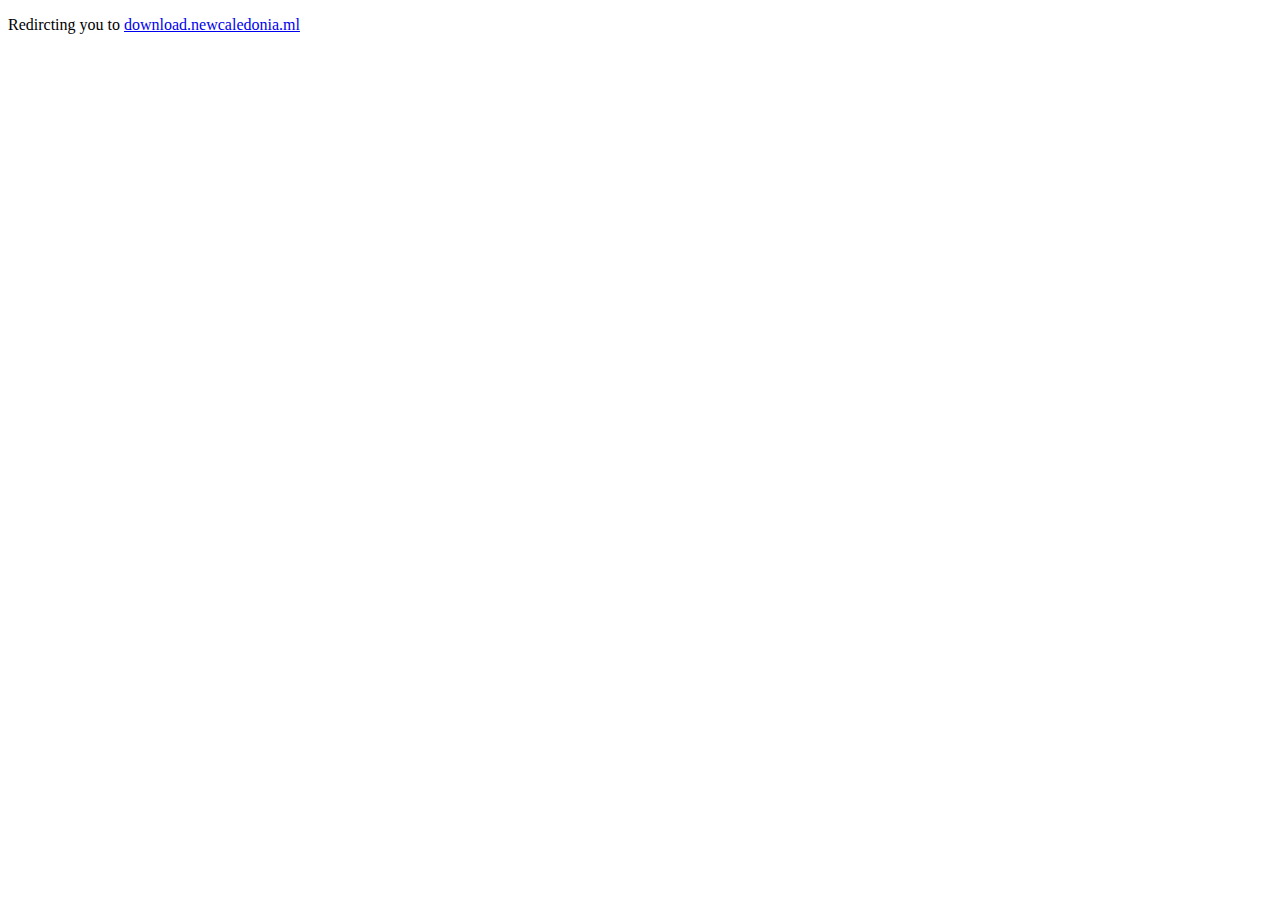
<file: redirect.html>
<!DOCTYPE html>
<html>

<head>
    <meta http-equiv="refresh" content="7; url='http://download.newcaledonia.ml/'" />
</head>

<body>
    <p>Redircting you to <a href="http://download.newcaledonia.ml/?i=2">download.newcaledonia.ml</a></p>
</body>

</html>
</file>
<file: css/style.css>
body {
    font-family: 'Roboto', arial, helvetica, sans-serif;
    font-weight: normal;
    font-style: normal;
    font-size: medium;
    background-image: url('/images/snow64b.gif');
}

A {
    color: #0d6efd;
    text-decoration: none;
}

h2 {
    margin-bottom: 0.3em
}

.tableRoot {
    margin: 0 auto;
    /*min-width: 850px;*/
    background-color: white;
    box-shadow: 0px 0px 20px #CCCCCC;
    border: 0px solid #808080;
    /* Use border-spacing instead of border-collapse, otherwise IE doesn't show the shadow */
    border-spacing: 0;
}

.header {
    background-color: #277ecd;
    padding-bottom: 0.32em;
}

.headerTitle {
    font-family: 'Oswald', arial, helvetica, sans-serif;
    font-size: 300%;
    padding-left: 20px;
    padding-right: 40px;
    line-height: 2.75em;
    vertical-align: text-bottom;
}

.headerTitle A {
    color: #F0F3FF;
    text-decoration: none;
}

.headerNav {
    text-align: left;
    background-color: #277ecd;
    border-width: 0px;
    margin-left: 30px
}

.headerNav A {
    color: #F0F3FF;
    text-decoration: none;
    padding-left: 1em;
    padding-right: 1em;
    padding-top: 0.3em;
    padding-bottom: 0.3em;
}

.headerNav A:hover {
    background-color: #185083;
    transition: .25s;
    text-decoration: none;
}

.content {
    padding: 18px;
    padding-top: 10px;
    text-align: left;
    text-indent: 0px;
    margin: 10px;
}

.footer {
    font-size: small;
    text-align: right;
    background-color: #277ecd;
    padding-left: 0.3em;
    padding-right: 0.3em;
    padding-top: 0.5em;
    padding-bottom: 0.5em;
    color: white;
}

.downloads {
    width: 100%
}

.spoilerLink {
    line-height: 200%;
}

.showAll {
    text-align: center;
    margin-top: 2em;
    overflow: hidden;
}

.downloadTable {
    border-collapse: collapse;
    width: auto;
    line-height: 200%;
}


/* Columns */

.downloadLine .colFile {
    width: 270px;
    padding-left: 10px;
}

.downloadLine .colDownload A,
.downloadButton A {
    width: 80px;
    text-align: center;
    padding-left: 1em;
    padding-right: 1em;
    padding-top: 0.2em;
    padding-bottom: 0.2em;
    border: 1px solid #0d6efd;
    overflow: hidden;
}

.downloadLine .colMirror {
    width: 100px;
    text-align: center;
    padding: 10px;
}

.downloadLine .colMedia {
    width: 100px;
    text-align: center;
    padding: 10px;
}

.downloadLine .colChangelog {
    width: 110px;
    text-align: center;
    padding: 10px;
}

.downloadLine .colForge {
    width: 115px;
    text-align: center;
    padding: 10px;
}

.downloadLine .colDate {
    width: 80px;
    text-align: right;
    padding-right: 10px;
}


/* Preview */

.downloadLinePreview {
    background-color: #FFF6E3
}


/* Main */

.downloadLineMain:first-child {
    background-color: #F0F3FF
}

.downloadLineMain:first-child .colDownload A,
.downloadButton A {
    font-weight: normal;
    color: white;
    background-color: #277ecd;
    border: 1px solid #277ecd;
    overflow: auto;
}

.downloadLineMain:first-child .colDownload A:hover,
.downloadButton A:hover {
    background-color: #185083;
    transition: .25s;
    overflow: auto;
}

LI STRONG {
    line-height: 200%;
}

.tableDownload {
    margin: 0 auto;
}

.tableDonate TR {
    height: 35px;
}

.scaleNearest {
    image-rendering: optimizeSpeed;
    /* Legal fallback                 */
    image-rendering: -moz-crisp-edges;
    /* Firefox                        */
    image-rendering: -o-crisp-edges;
    /* Opera                          */
    image-rendering: -webkit-optimize-contrast;
    /* Chrome (and eventually Safari) */
    image-rendering: optimize-contrast;
    /* CSS3 Proposed                  */
    -ms-interpolation-mode: nearest-neighbor;
    /* IE8+                           */
    image-rendering: pixelated;
    /* Chrome 41+, Firefox            */
}

.tableData {
    border-collapse: collapse;
}

.tableData th {
    color: #F0F3FF;
    background-color: #277ecd;
    font-weight: normal;
}

.tableData,
.tableData th,
.tableData td {
    border: 0px solid black;
}

.tableData th,
.tableData td {
    padding-left: 10px;
    padding-right: 10px;
    padding-top: 5px;
    padding-bottom: 5px;
}

.tableDataDis {
    background-color: #DCDCDC;
}

.tableDataIcon {
    width: 1.5em;
    height: 1.5em;
}

.tableDataCape {
    max-height: 44px;
}

.tableDataCentered {
    text-align: center;
}

TD .tableDataEditable {
    background-color: #FFF6E3;
    border: 2px solid transparent;
}

input,
select {
    font-family: 'Roboto', arial, helvetica, sans-serif;
    font-weight: normal;
    font-style: normal;
    font-size: medium;
    padding: 2px;
}

input[type=submit] {
    padding-left: 1em;
    padding-right: 1em;
    padding-top: 0.2em;
    padding-bottom: 0.2em;
}

input[type=checkbox] {
    transform: scale(1.3);
}


/*Edited Styled*/

@font-face {
    font-family: "Minecrafter";
    src: url("../fonts/MinecrafterReg.eot");
    /* IE9 Compat Modes */
    src: url("../fonts/MinecrafterReg.eot?#iefix") format("embedded-opentype"), /* IE6-IE8 */
    url("../fonts/MinecrafterReg.otf") format("opentype"), /* Open Type Font */
    url("../fonts/MinecrafterReg.svg") format("svg"), /* Legacy iOS */
    url("../fonts/MinecrafterReg.ttf") format("truetype"), /* Safari, Android, iOS */
    url("../fonts/MinecrafterReg.woff") format("woff"), /* Modern Browsers */
    url("../fonts/MinecrafterReg.woff2") format("woff2");
    /* Modern Browsers */
    font-weight: normal;
    font-style: normal;
}

@font-face {
    font-family: "Minecraftia-Regular";
    src: url("../fonts/Minecraftia-Regular.eot");
    /* IE9 Compat Modes */
    src: url("../fonts/Minecraftia-Regular.eot?#iefix") format("embedded-opentype"), /* IE6-IE8 */
    url("../fonts/Minecraftia-Regular.otf") format("opentype"), /* Open Type Font */
    url("../fonts/Minecraftia-Regular.svg") format("svg"), /* Legacy iOS */
    url("../fonts/Minecraftia-Regular.ttf") format("truetype"), /* Safari, Android, iOS */
    url("../fonts/Minecraftia-Regular.woff") format("woff"), /* Modern Browsers */
    url("../fonts/Minecraftia-Regular.woff2") format("woff2");
    /* Modern Browsers */
    font-weight: normal;
    font-style: normal;
}

* {
    font-family: 'Minecrafter';
    word-wrap: break-word;
}

p {
    font-family: 'Minecraftia-Regular';
}

a {
    font-family: 'Minecraftia-Regular';
}

.footerText {
    font-family: 'Minecraftia-Regular' !important;
}

.colFile {
    font-family: 'Minecraftia-Regular' !important;
}

.colDate {
    font-family: 'Minecraftia-Regular' !important;
}


/*raindow*/

.raindow {
    background: linear-gradient(124deg, #ff2400, #e81d1d, #e8b71d, #e3e81d, #1de840, #1ddde8, #2b1de8, #dd00f3, #dd00f3);
    background-size: 1800% 1800%;
    -webkit-animation: rainbow 30s ease infinite;
    -z-animation: rainbow 30s ease infinite;
    -o-animation: rainbow 30s ease infinite;
    animation: rainbow 30s ease infinite;
}

@-webkit-keyframes rainbow {
    0% {
        background-position: 0% 82%
    }
    50% {
        background-position: 100% 19%
    }
    100% {
        background-position: 0% 82%
    }
}

@-moz-keyframes rainbow {
    0% {
        background-position: 0% 82%
    }
    50% {
        background-position: 100% 19%
    }
    100% {
        background-position: 0% 82%
    }
}

@-o-keyframes rainbow {
    0% {
        background-position: 0% 82%
    }
    50% {
        background-position: 100% 19%
    }
    100% {
        background-position: 0% 82%
    }
}

@keyframes rainbow {
    0% {
        background-position: 0% 82%
    }
    50% {
        background-position: 100% 19%
    }
    100% {
        background-position: 0% 82%
    }
}

.dlcDes {
    font-family: 'Minecraftia-Regular' !important;
    font-size: small;
}

.pack_icon {
    margin: 10px;
    margin-top: 0px;
    width: 128px;
    height: 128px;
    image-rendering: -moz-crisp-edges;
    image-rendering: -o-crisp-edges;
    image-rendering: -webkit-optimize-contrast;
    image-rendering: pixelated;
    image-rendering: optimize-contrast;
    -ms-interpolation-mode: nearest-neighbor;
}
</file>
<file: css/colormode.css>
.dark-mode {
    background-color: #0e1111;
    color: white;
}

.dark-mode h2 {
    color: white;
}

.dark-mode .main-menu {
    background-color: #0e1111;
    color: white;
}

.dark-mode .main-menu li a {
    background-color: #0e1111;
    color: white;
}

.dark-mode .portfolio-filter li.mixitup-control-active {
    color: white;
}

.dark-mode button {
    background-color: #0e1111;
    color: white;
    border-color: #0e1111;
}

.dark-mode .pic-frame:after {
    border: 2px solid white;
}

.dark-mode .main-menu {
    background-color: #0e1111;
}

.dark-mode a {
    background-color: #0e1111;
    color: white;
}

.dark-mode .tableRoot {
    background-color: #232b2b !important;
    box-shadow: 0px 0px 20px ##353839 !important;
}
</file>
<file: old/css/phones.css>
@charset "utf-8";
@media (max-width: 1110px) {
	* {
		font-size: xx-large;
	}
	.border {
		width: 400px !important;
	}
	.bottom {
		width: 350px !important;
	}
	.logo {
		display: none !important;
	}
	.title{
		font-size: 50px !important;
	}
	.title-bar{
		margin-top: -100px;
	}
	img {
		margin:auto;
	}
	.navbar-brand{
		font-size: 25px;
		display: inline;
		 white-space: nowrap;
	}
	.navbar-brand img {
		float: left;
	}
	.nav-link {
	color: transparent !important;
    visibility: hidden;
	font-size: 20px;
}

.nav-link.scrolled {
	color:black !important;
	margin-left:auto;
	margin-right:auto;
	display: inline;
	white-space: nowrap;
	word-wrap: break-word;
	visibility: visible;
	font-size: 20px;
}
	.bg-light {
     background:transparent !important;
     transition:0.75s ease;
	 color: white !important;
}
.bg-light.scrolled {
     background:#FFFFFF !important;
}
	.navbar-brand-img{
  visibility: hidden;
	}
	
	.navbar-brand-img.scrolled{
  visibility: visible;
	}
	
	.navbar-toggler{
		  visibility: hidden;
	}
	
	.navbar-toggler.scrolled{
		  visibility: visible;
	}
	
	.thumb-post {
  		margin:auto;
}

.council-images {
  		margin:auto;
}

	.navbar-toggler{
		width: 45px;
	}
	
	.navbar-toggler-icon{
		width: 45px;
		margin-left: -22px;
	}
	.navbar-brand{
		font-size: 20px;
	}
	
	.jumbotron {
		height: 400px !important;
	}
	
	.dropdown-item{
	word-wrap: break-word;
	font-size: 20px;
}
	#kori {
	font-size: 12px;
	}
	
	.newcaltimesjumbo{
		height: 517!important;
		width: 2106!important;
	}
	.projects {
		width: 350px;
		height: 200px;
		background: no-repeat center;
  		background-size: cover;
		margin: auto;
	}
}
	@media (min-width: 768) {
	.title-bar{
		margin-top: 0px !important;
	}
	.navbar-brand{
		font-size: 25px;
		display: inline;
		 white-space: nowrap;
	}
	.navbar-brand img {
		float: left;
	}
	.nav-link {
	color: transparent !important;
}

.nav-link.scrolled {
	color:black !important;
	margin-left:auto;
	margin-right:auto;
	display: inline;
	white-space: nowrap;
}
	.bg-light {
     background:transparent !important;
     transition:0.75s ease;
	 color: white !important;
}
.bg-light.scrolled {
     background:#FFFFFF !important;
}
	.navbar-brand-img{
  visibility: hidden;
	}
	
	.navbar-brand-img.scrolled{
  visibility: visible;
	}
	
	.navbar-toggler{
		  visibility: hidden;
	}
	
	.navbar-toggler.scrolled{
		  visibility: visible;
	}
		/*
.thumb-post {
  width: 150px !important;
  height: 100px!important;
  background: no-repeat center;
  background-size: cover;
}

.council-images {
  width: 128px!important;
  height: 128px!important;
  background: no-repeat center;
  background-size: cover;
} */
}
</file>
<file: old/css/mystyle.css>
@charset "utf-8";
@font-face {
  font-family: "Minecrafter";
  src: url("../fonts/MinecrafterReg.eot"); /* IE9 Compat Modes */
  src: url("../fonts/MinecrafterReg.eot?#iefix") format("embedded-opentype"), /* IE6-IE8 */
    url("../fonts/MinecrafterReg.otf") format("opentype"), /* Open Type Font */
    url("../fonts/MinecrafterReg.svg") format("svg"), /* Legacy iOS */
    url("../fonts/MinecrafterReg.ttf") format("truetype"), /* Safari, Android, iOS */
    url("../fonts/MinecrafterReg.woff") format("woff"), /* Modern Browsers */
    url("../fonts/MinecrafterReg.woff2") format("woff2"); /* Modern Browsers */
  font-weight: normal;
  font-style: normal;
}
@font-face {
  font-family: "Minecraftia-Regular";
  src: url("../fonts/Minecraftia-Regular.eot"); /* IE9 Compat Modes */
  src: url("../fonts/Minecraftia-Regular.eot?#iefix") format("embedded-opentype"), /* IE6-IE8 */
    url("../fonts/Minecraftia-Regular.otf") format("opentype"), /* Open Type Font */
    url("../fonts/Minecraftia-Regular.svg") format("svg"), /* Legacy iOS */
    url("../fonts/Minecraftia-Regular.ttf") format("truetype"), /* Safari, Android, iOS */
    url("../fonts/Minecraftia-Regular.woff") format("woff"), /* Modern Browsers */
    url("../fonts/Minecraftia-Regular.woff2") format("woff2"); /* Modern Browsers */
  font-weight: normal;
  font-style: normal;
}

*{
font-family: 'Minecrafter';
font-size: 24px;
word-wrap: break-word;
}

p {
	font-family: 'Minecraftia-Regular';
}

a {
	font-family: 'Minecraftia-Regular';
}

.nav-link {
	font-family: 'Minecrafter';
}

.at-sign {
	font-family: 'Minecraftia-Regular';
}

.upper{
	background-image: url("../images/jumbotron.png");
}
.background-tint {
 /* background-color: rgba(200,100,0,.5); */
 background-color: rgba(0,0,0,0.25);
  background-blend-mode: multiply;
}

.bg-light {
     background:transparent !important;
     transition:0.75s ease;
	 color: white !important;
}
.bg-light.scrolled {
     background:#FFFFFF !important;
}

.nav-link {
	color: white !important;
	word-wrap: break-word;
}

.nav-link.scrolled {
	color:black !important;
	word-wrap: break-word;
}

.dropdown-item{
	word-wrap: break-word;
}

.title {
	color: white;
	display: flex;
  justify-content: center;
  align-items: center;
  height: 250px;
	font-size: 100px;
}

.title-bar{
	border-bottom-width: 12px;
    border-bottom-style: solid;
    border-bottom-color: rgba(39,126,205,1);
    display: block;
	margin-top: -75px;
}

.jumbotron {
	height: 500px;
	margin-top: auto;
margin-bottom: auto;
	background-position: center;
}

.parallax {

  /* Full height */
  /*height: 500px;*/

  /* Create the parallax scrolling effect */
  background-attachment: fixed;
  background-position: center;
  background-repeat: no-repeat;
  background-size: cover;
}

.blue-background{
	background-color: rgba(39,126,205,1);
}

.thumb-post {
  width: 350px;
  height: 300px;
  background: no-repeat center;
  background-size: cover;
}

.council-images {
  width: 350px;
  height: 350px;
  background: no-repeat center;
  background-size: cover;
}

.btn-info {
	background-color: rgba(39,126,205,1);
	text-align: center;
}

.btn-info:hover {
	background-color: rgba(31,91,146,1.00);
}

.btn{
	text-align: center;
}
</file>
